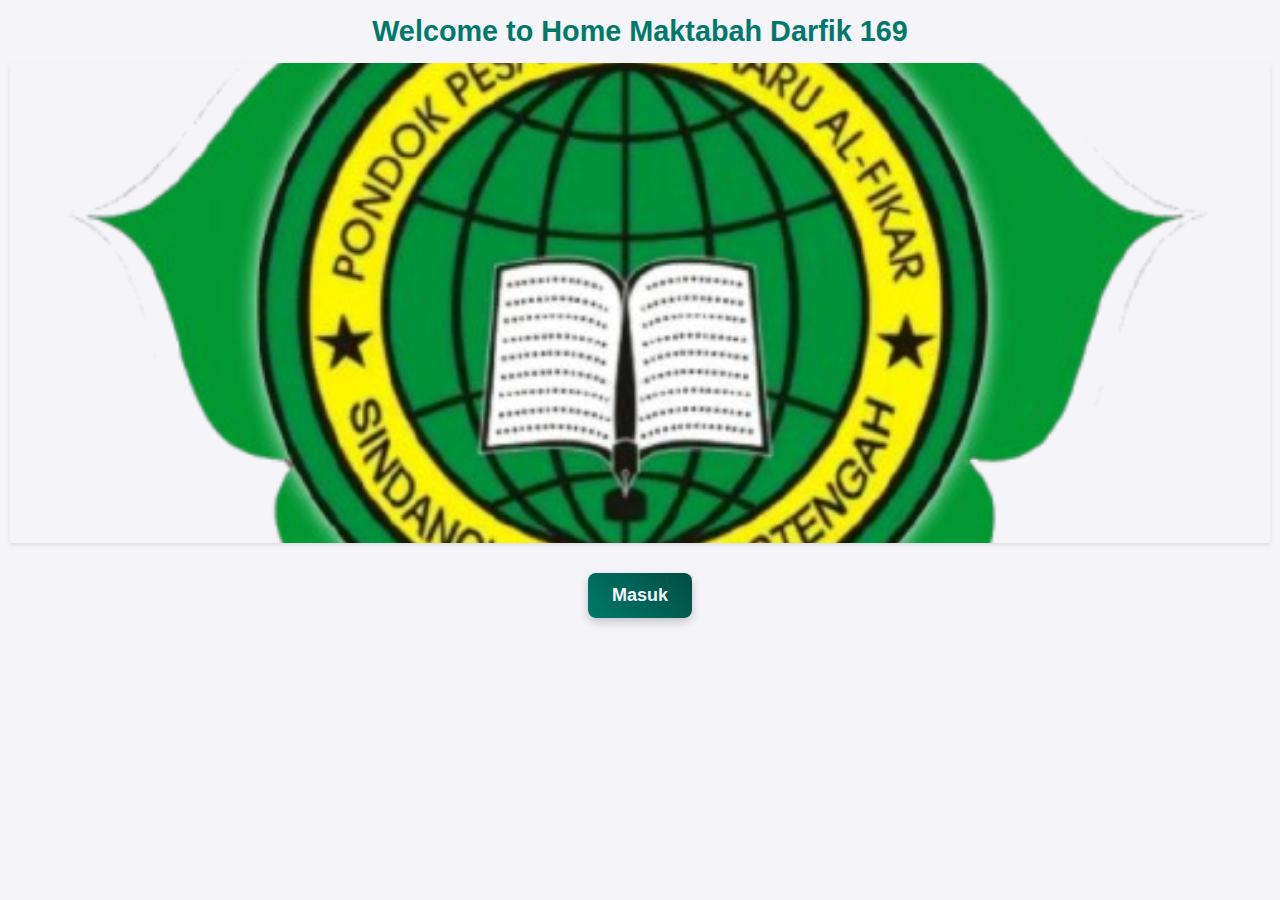
<file: Maktabah Darfik/index.html>
<!DOCTYPE html>
<html lang="en">
<head>
    <meta charset="UTF-8">
    <meta name="viewport" content="width=device-width, initial-scale=1.0">
    <title>Home Darfik 169</title>
    <link rel="stylesheet" href="styles.css">
    <link rel="stylesheet" href="daftarkitab.css">
    <!-- link anime -->
    <link rel="stylesheet" href="https://unpkg.com/aos@next/dist/aos.css" />
    <!-- Load font awesome icons -->
    <link rel="stylesheet" href="https://cdnjs.cloudflare.com/ajax/libs/font-awesome/5.12.1/css/all.min.css"/>
</head>
<body>
      <main>
        <h1>Welcome to Home Maktabah Darfik 169</h1>
        <header class="masthead"></header>
        <button class="btn-masuk"><a href="maktabah.html">Masuk</a></button>
      </main>
</body>
</html>
</file>
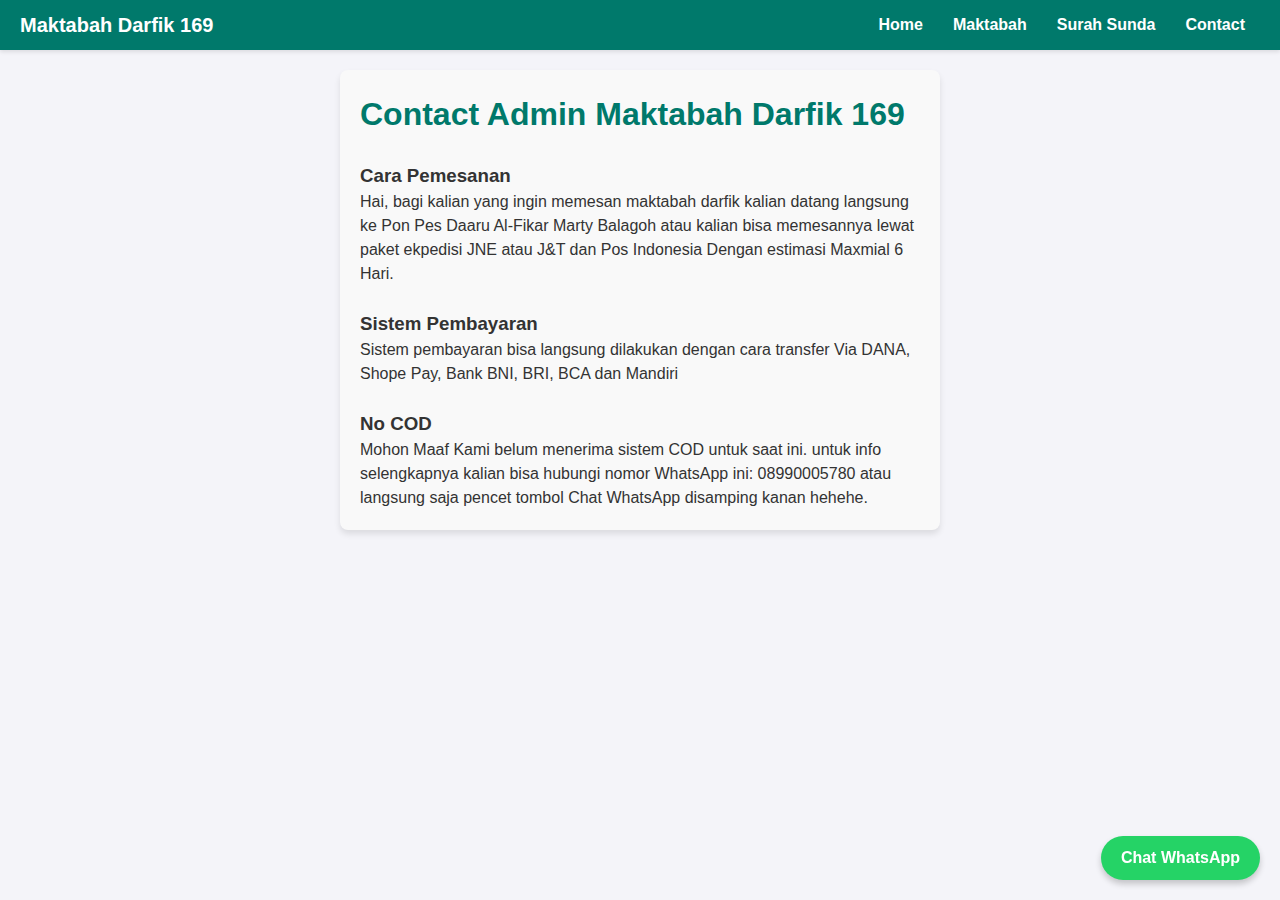
<file: Maktabah Darfik/contact.html>
<!DOCTYPE html>
<html lang="en">
<head>
    <meta charset="UTF-8">
    <meta name="viewport" content="width=device-width, initial-scale=1.0">
    <title>Contact Maktabah Darfik !69</title>
    <link rel="stylesheet" href="styles.css">
    <link rel="stylesheet" href="daftarkitab.css">
    <!-- link anime -->
    <link rel="stylesheet" href="https://unpkg.com/aos@next/dist/aos.css" />
    <!-- Load font awesome icons -->
    <link rel="stylesheet" href="https://cdnjs.cloudflare.com/ajax/libs/font-awesome/5.12.1/css/all.min.css"/>
</head>
<body>
    <header>
        <nav class="navbar">
          <div class="logo">Maktabah Darfik 169</div>
          <div class="menu-icon" onclick="toggleMenu()">☰</div>
          <div class="nav-links">
            <div class="close-icon" onclick="toggleMenu()">✖</div>
            <ul>
              <li><a href="index.html">Home</a></li>
              <li><a href="maktabah.html">Maktabah</a></li>
              <li><a href="#services">Surah Sunda</a></li>
              <li><a href="contact.html">Contact</a></li>
            </ul>
          </div>
        </nav>
      </header>
  
        
        <div class="divtable">
          <h1>Contact Admin Maktabah Darfik 169</h1><br>
           <h3>Cara Pemesanan</h3>
             <p>Hai, bagi kalian yang ingin memesan maktabah darfik kalian datang langsung ke Pon Pes Daaru Al-Fikar Marty Balagoh atau kalian bisa memesannya lewat paket ekpedisi JNE atau J&T dan Pos Indonesia Dengan estimasi Maxmial 6 Hari.</p><br>
            <h3>Sistem Pembayaran </h3>
            <p>Sistem pembayaran bisa langsung dilakukan dengan cara transfer Via DANA, Shope Pay, Bank BNI, BRI, BCA dan Mandiri </p><br>
            <h3>No COD</h3>
             <p>Mohon Maaf Kami belum menerima sistem COD untuk saat ini. untuk info selengkapnya kalian bisa hubungi nomor WhatsApp ini: 08990005780 atau langsung saja pencet tombol Chat WhatsApp disamping kanan hehehe.</p>
        </div>
        <a
        href="https://wa.me/628990005780?text=Assalamualaikum%20Admin%20Maktabah%20Darfik169"
        class="whatsapp-button"
        target="_blank"
        rel="noopener noreferrer"
      >
        Chat WhatsApp
      </a>
      
      <script src="scripts.js"></script>
</body>
</html>
</file>
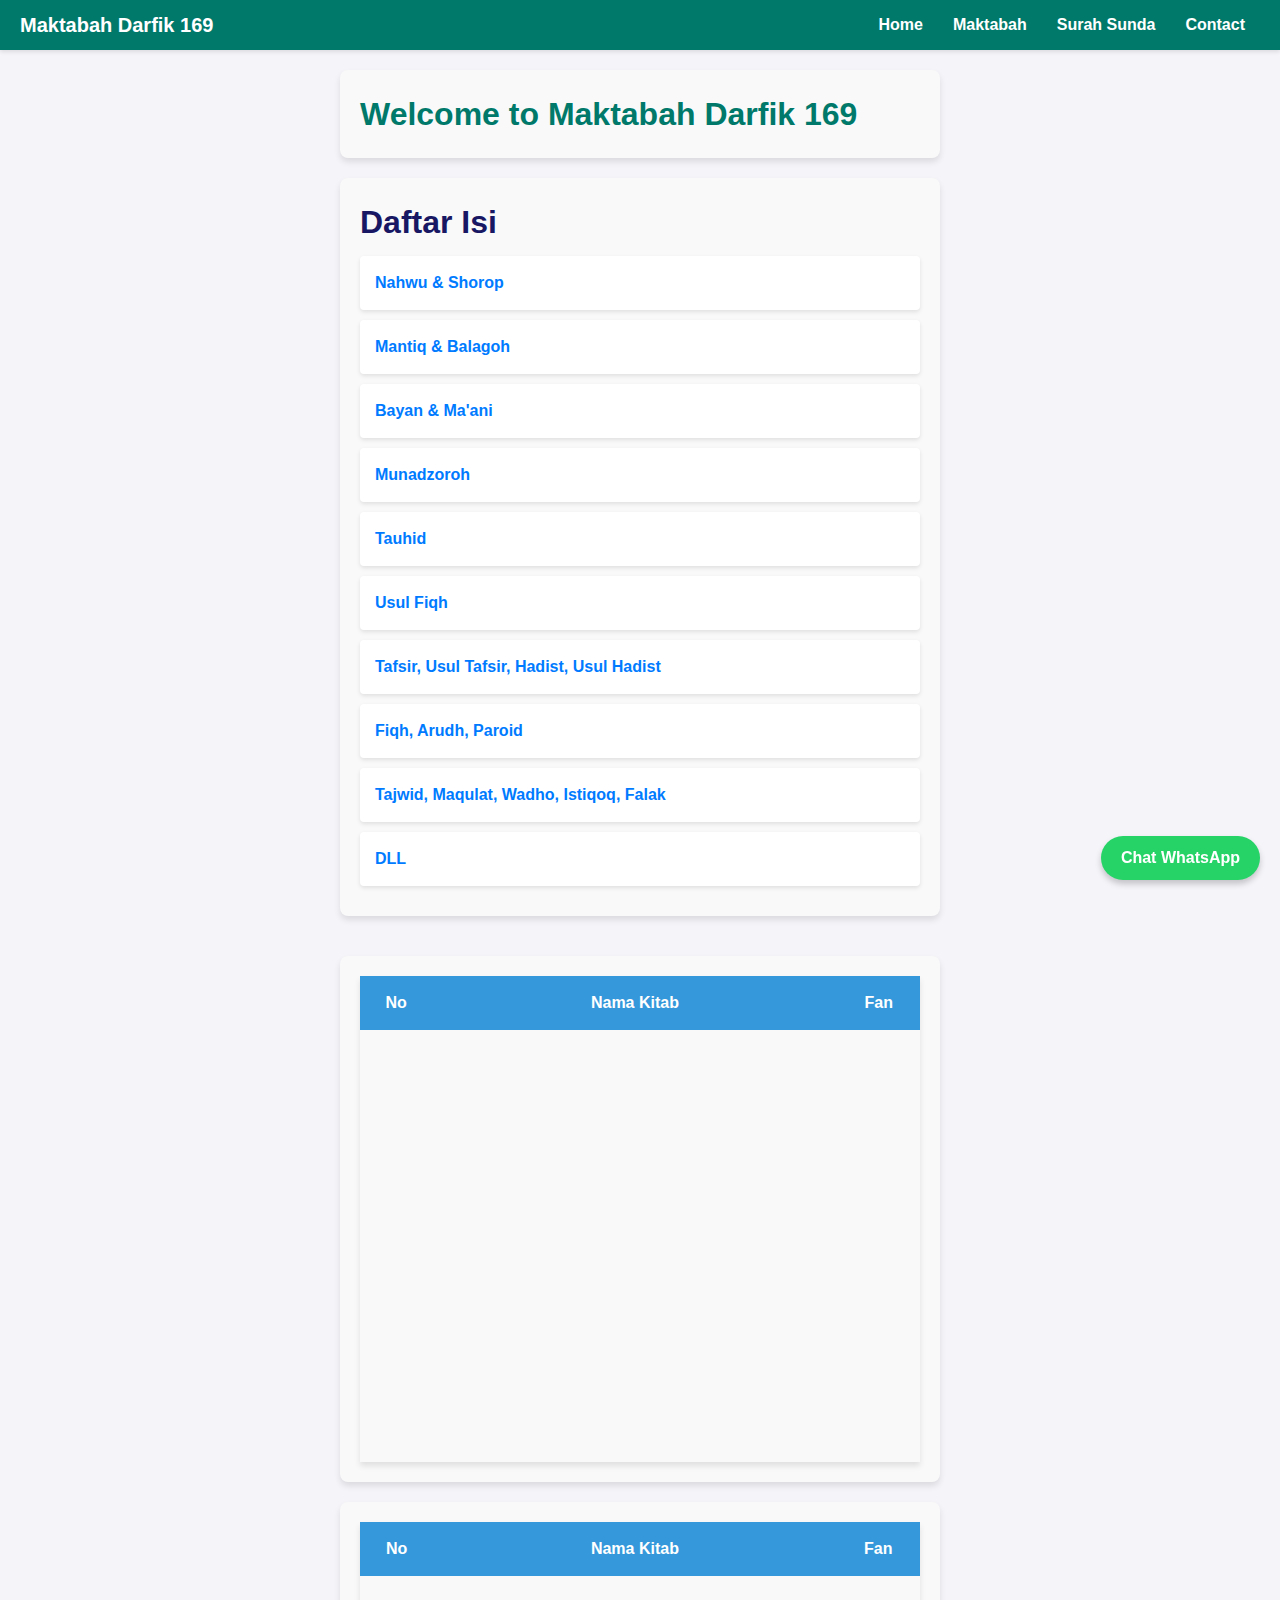
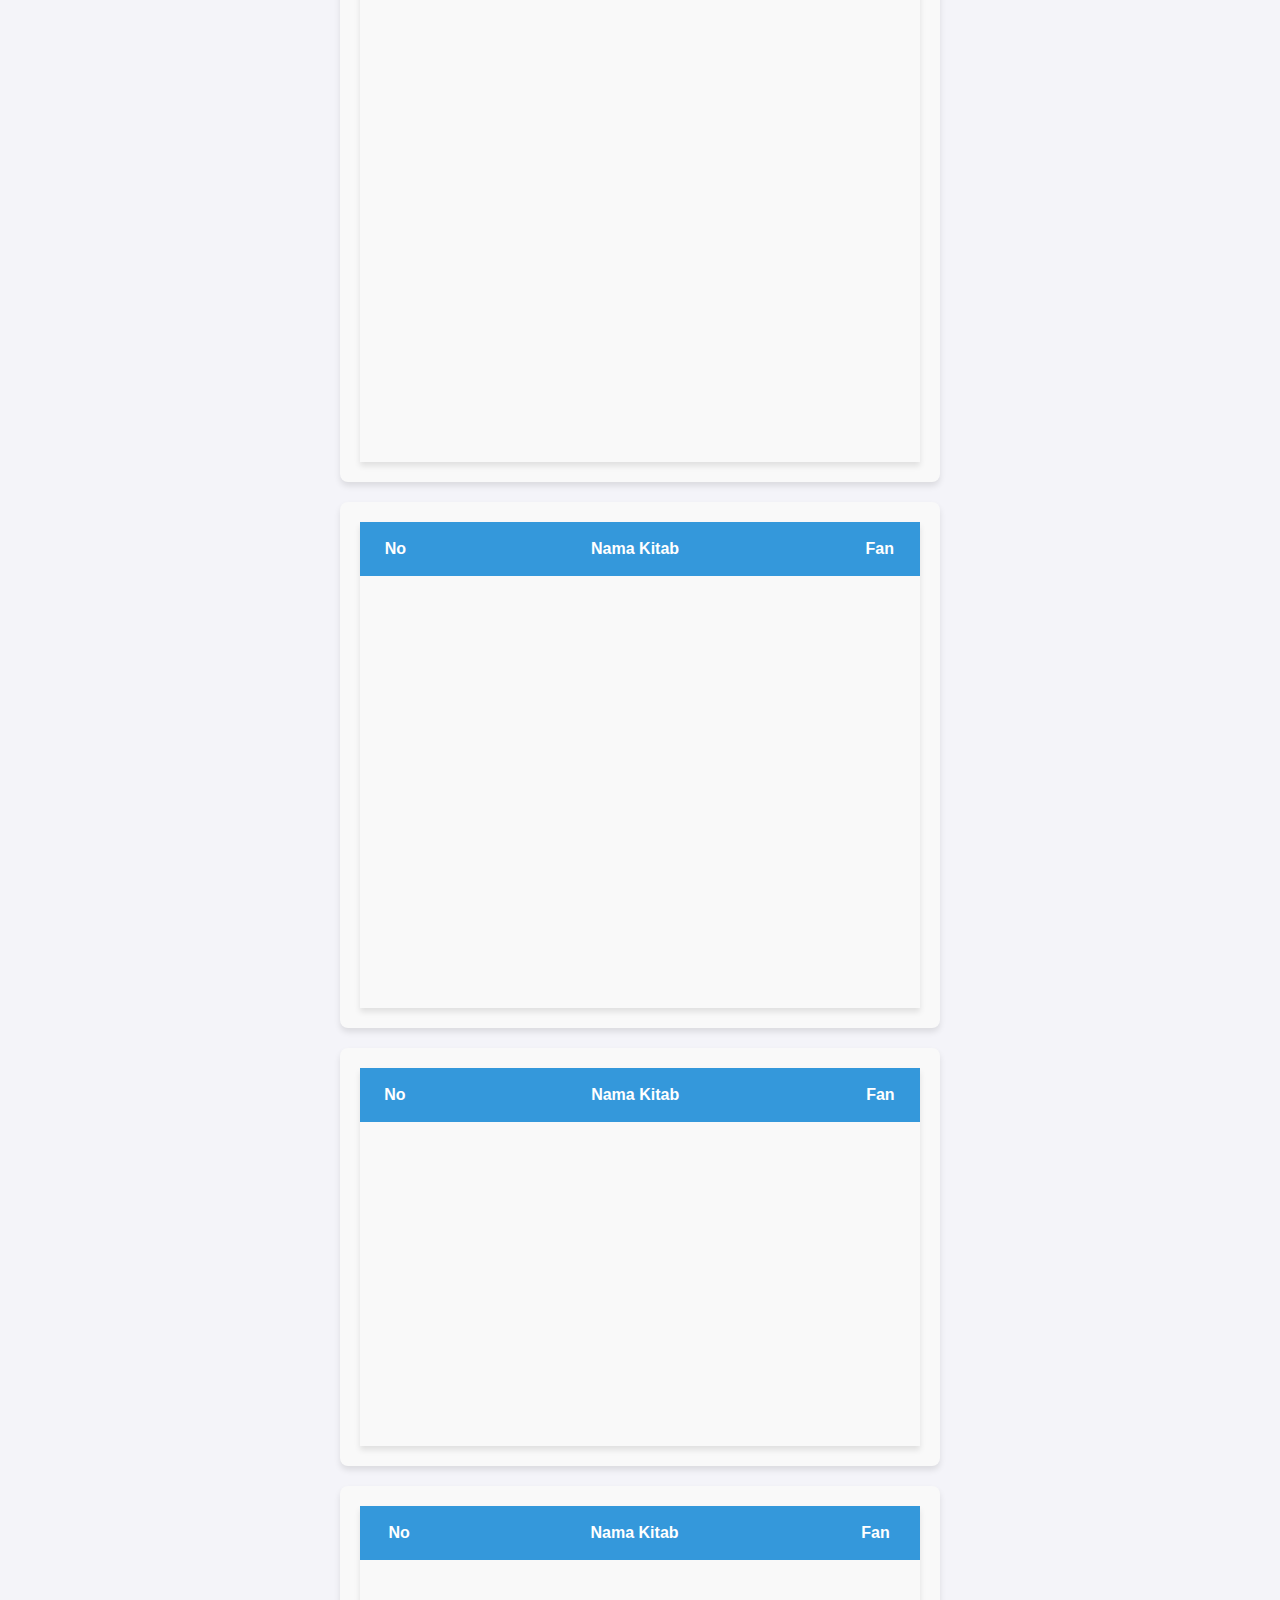
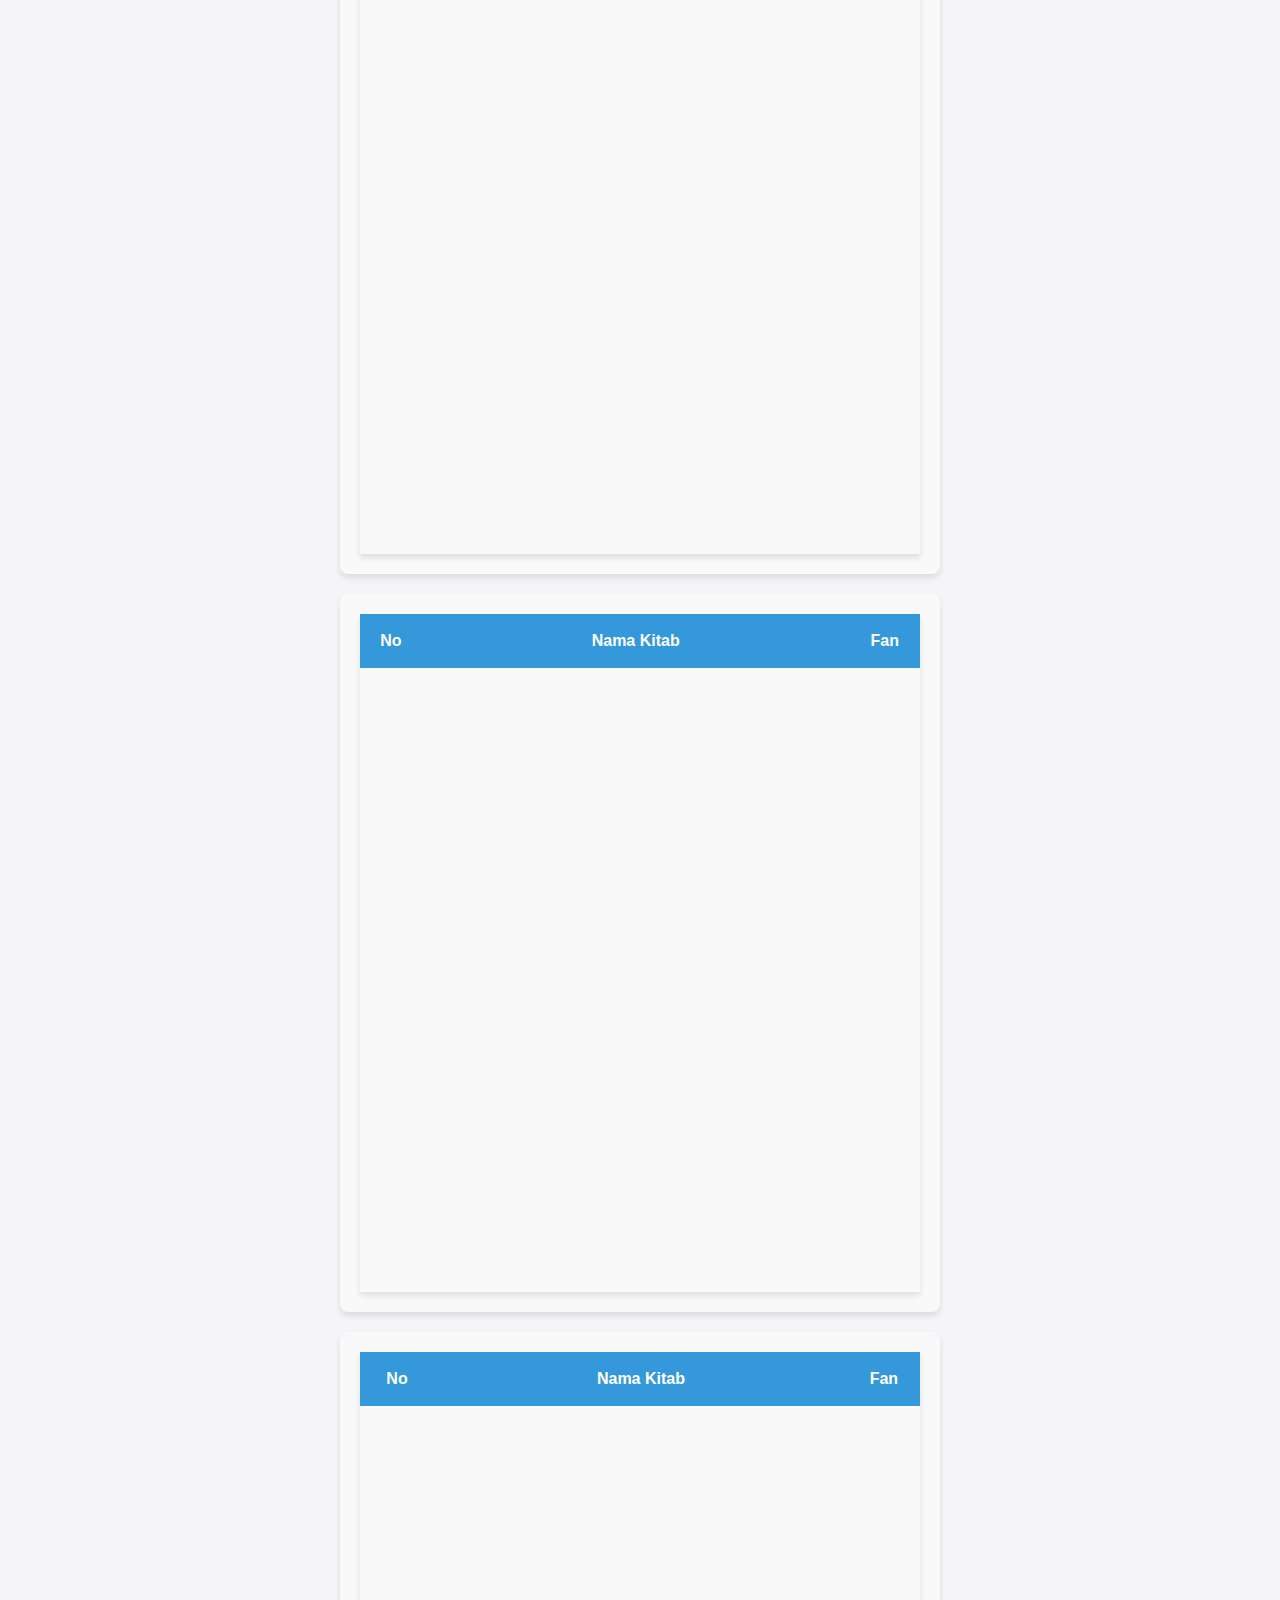
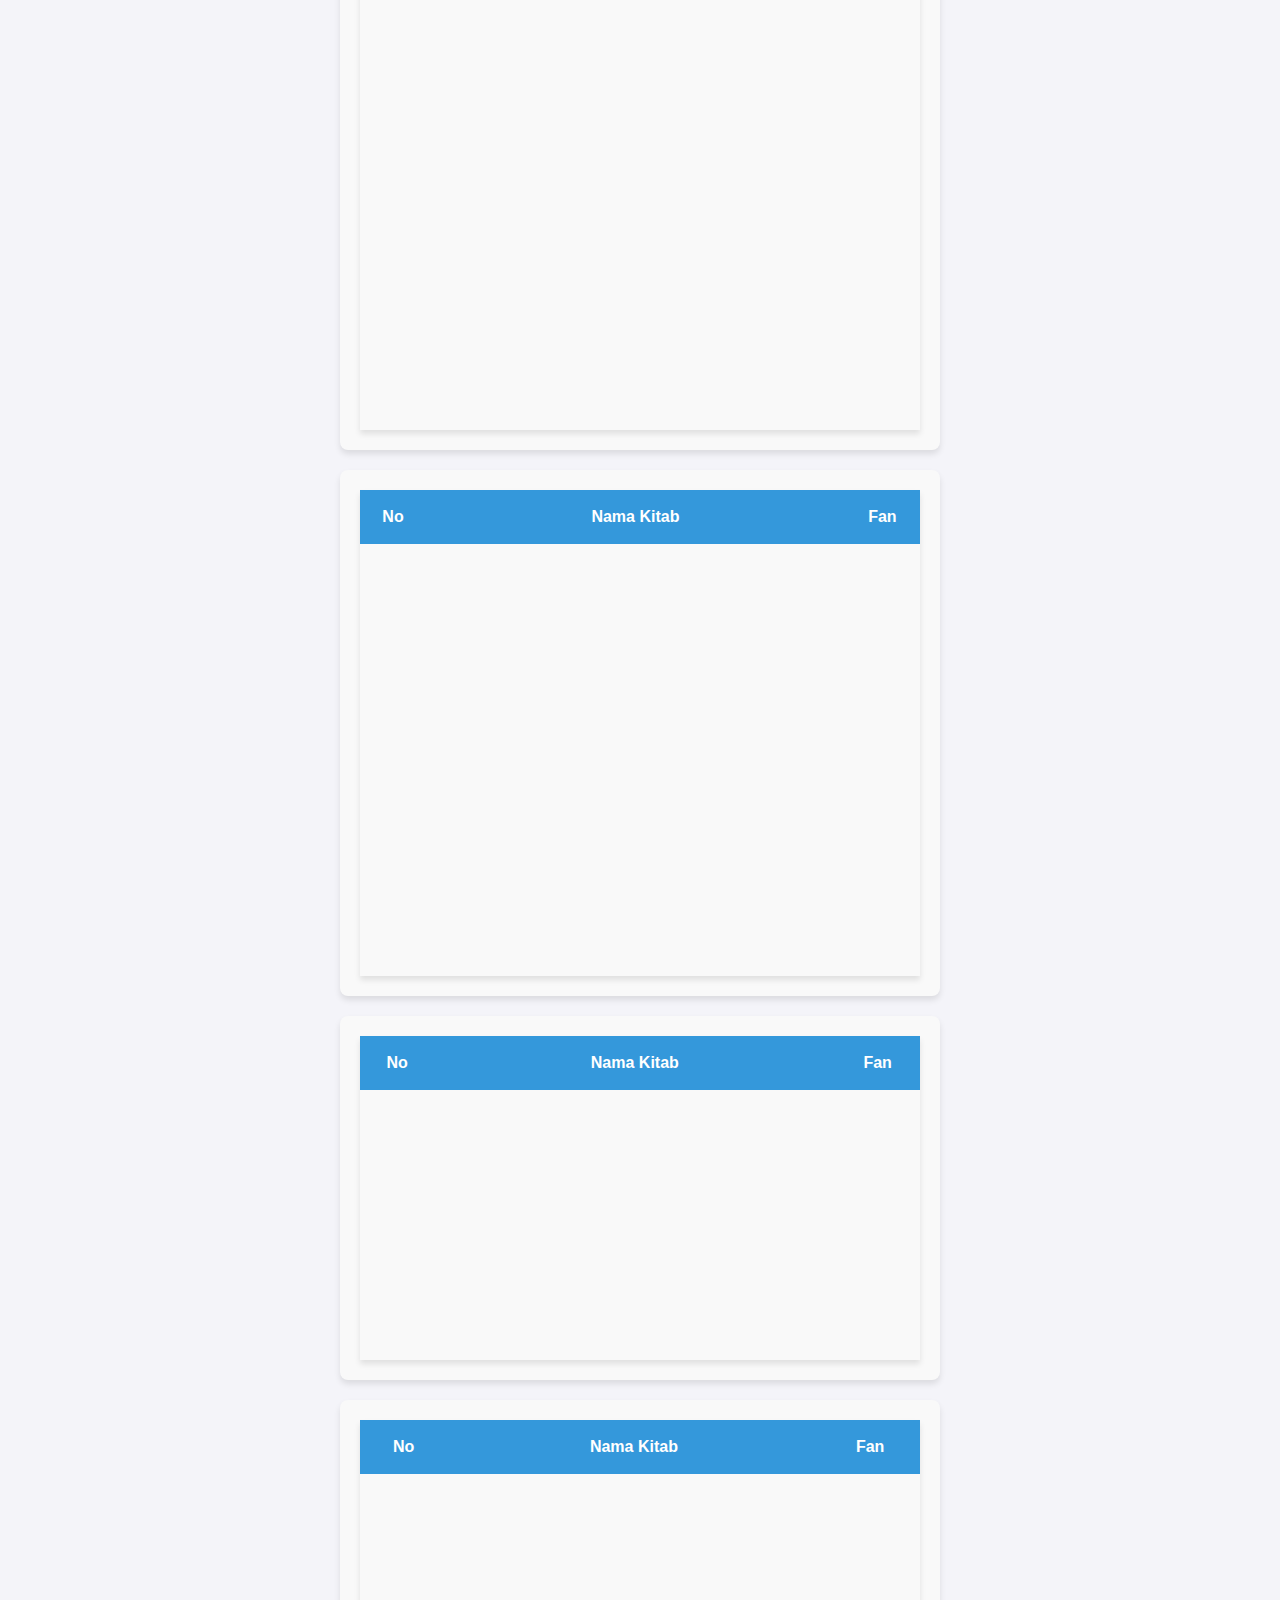
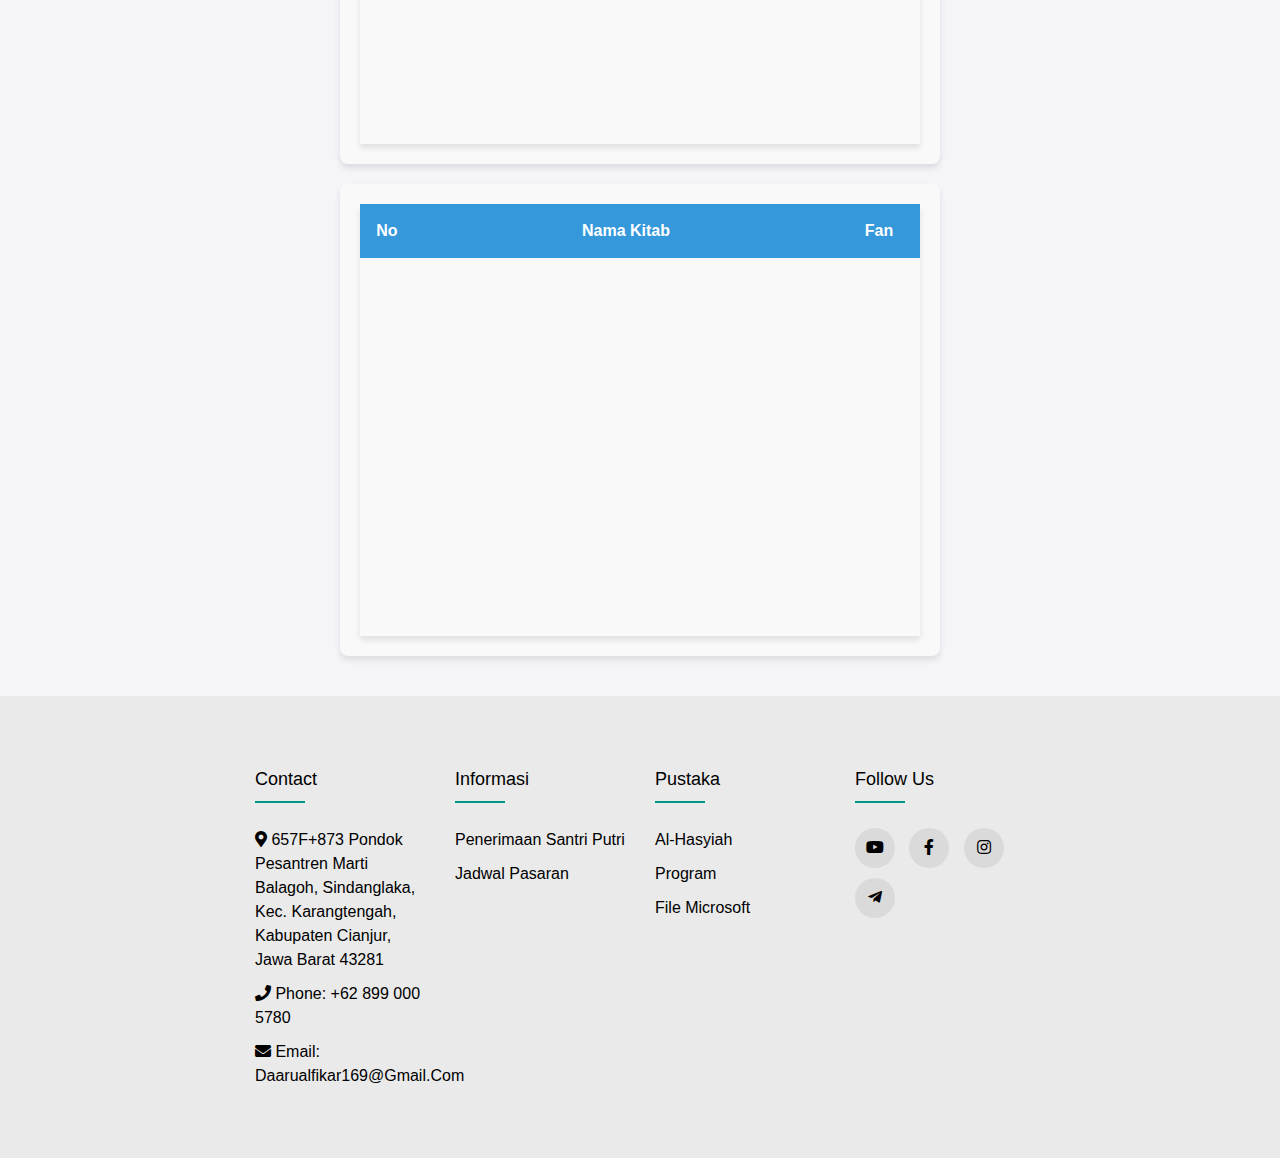
<file: Maktabah Darfik/maktabah.html>
<!DOCTYPE html>
<html lang="en">
<head>
  <meta charset="UTF-8">
  <meta name="viewport" content="width=device-width, initial-scale=1.0">
  <title>Maktabah Darfik 169</title>
  <link rel="stylesheet" href="styles.css">
  <link rel="stylesheet" href="daftarkitab.css">
  <!-- link anime -->
  <link rel="stylesheet" href="https://unpkg.com/aos@next/dist/aos.css" />
  <!-- Load font awesome icons -->
  <link rel="stylesheet" href="https://cdnjs.cloudflare.com/ajax/libs/font-awesome/5.12.1/css/all.min.css"/>
</head>
<body>
  <header>
    <nav class="navbar">
      <div class="logo">Maktabah Darfik 169</div>
      <div class="menu-icon" onclick="toggleMenu()">☰</div>
      <div class="nav-links">
        <div class="close-icon" onclick="toggleMenu()">✖</div>
        <ul>
          <li><a href="index.html">Home</a></li>
          <li><a href="maktabah.html">Maktabah</a></li>
          <li><a href="surah-sunda.html">Surah Sunda</a></li>
          <li><a href="contact.html">Contact</a></li>
        </ul>
      </div>
    </nav>
  </header>

   <div class="divtable">
    <h1>Welcome to Maktabah Darfik 169</h1>
   </div>
    
    <div class="daftar-isi">
      <h1 class="h1-daftarIsi sm:text-3xl text-2xl font-bold title-font mb-4 text-gray-90">Daftar Isi</h1>
   <ul class="ol-isi">
     <li class="li-isi"> <a class="scroll" 
       href="#nahwu">Nahwu & Shorop</a></li>
     <li class="li-isi"> <a class="scroll" 
       href="#mantiq">Mantiq & Balagoh</a></li>
     <li class="li-isi"> <a class="scroll" 
       href="#bayan">Bayan & Ma'ani</a></li>
     <li class="li-isi"> <a class="scroll" 
       href="#munadzoroh">Munadzoroh</a></li>
     <li class="li-isi"> <a class="scroll" 
       href="#tauhid">Tauhid</a></li>
     <li class="li-isi"> <a class="scroll" 
       href="#usulfiqh">Usul Fiqh</a></li>
     <li class="li-isi"> <a class="scroll" 
       href="#tafsir">Tafsir, Usul Tafsir, Hadist, Usul Hadist</a></li>
     <li class="li-isi"> <a class="scroll" 
       href="#fiqh">Fiqh, Arudh, Paroid</a></li>
     <li class="li-isi"> <a class="scroll" 
       href="#tajwid">Tajwid, Maqulat, Wadho, Istiqoq, Falak</a></li>
     <li class="li-isi"> <a class="scroll" 
       href="#dll">DLL</a></li>
        </ul> 
       </div>

    <section class="kitab-section">
        <div class="divtable" id="nahwu">
          <table>
             <tr>
                <th>No</th><th class="th">Nama Kitab</th><th>Fan</th>
             </tr>
             <tr data-aos="fade-right" data-aos-duration="2000" data-aos-delay"100"><td>1</td>
             <td class="td">الفية السيوطي الجوية</td> 
             <td class="right">نحو</td>
             </tr>
             <tr data-aos="fade-right" data-aos-duration="2000" data-aos-delay"200"><td>2</td> 
             <td class="td">تصويرات على قواعد النحو</td> 
             <td class="right">نحو</td>
             </tr>
             <tr data-aos="fade-right" data-aos-duration="2000" data-aos-delay"300"><td>3</td>
             <td class="td">ألفيات النحو الثلاث</td> 
             <td class="right">نحو</td>
             </tr>
             <tr data-aos="fade-right" data-aos-duration="2000" data-aos-delay"400"><td>4</td>
             <td class="td">المفتاح على قواعد النحو</td>
             <td class="right">نحو</td></tr>
             <tr data-aos="fade-right" data-aos-duration="2000" data-aos-delay"500"><td>5</td>
             <td class="td">المفتاح على قواعد الإعراب</td>
             <td class="right">نحو</td></tr>
             <tr data-aos="fade-right" data-aos-duration="2000" data-aos-delay"600"><td>6</td>
             <td class="td">الرسالة الميمونية</td>
             <td class="right">نحو</td>
             <tr data-aos="fade-right" data-aos-duration="2000" data-aos-delay"700"><td>7</td>
             <td class="td">الرسالة المرتية فى تحرير قواعد النحوية</td>
             <td class="right">نحو</td></tr>
            <tr data-aos="fade-right" data-aos-duration="2000" data-aos-delay"800"><td>8</td>
            <td class="td">الرسالة المرتية فى تحرير علم الصرف</td>
            <td class="right">صرف</td>
            </tr>
          </table>
           </div>

           <button onclick="topFunction()" id="myBtn" title="Go to top"><i class="fas fa-arrow-up"></i> </button>
      
           <div class="divtable" id="mantiq">
        <table>
           <tr>
              <th>No</th><th class="th">Nama Kitab</th><th>Fan</th>
           </tr>
          <tr data-aos="fade-right" data-aos-duration="2000" data-aos-delay"100"><td>9</td>
            <td class="td">الحاشية المرتية على الرسالة الشمسية</td>
            <td class="right">منطق</td></tr>
          <tr data-aos="fade-right" data-aos-duration="2000" data-aos-delay"200"><td>10</td>
            <td class="td">الحاشية المرتية على السلم المنورق</td>
            <td class="right">منطق</td></tr>
          <tr data-aos="fade-right" data-aos-duration="2000" data-aos-delay"300"><td>11</td>
            <td class="td">قواعد المنطقية</td>
            <td class="right">منطق</td></tr>
          <tr data-aos="fade-right" data-aos-duration="2000" data-aos-delay"400"><td>12</td>
            <td class="td">شرح سوانح التوجات</td>
            <td class="right">منطق</td></tr>
          <tr data-aos="fade-right" data-aos-duration="2000" data-aos-delay"500"><td>13</td>
            <td class="td">شرح على المنظومة الشمسية</td>
            <td class="right">منطق</td></tr>
          <tr data-aos="fade-right" data-aos-duration="2000" data-aos-delay"600"><td>14</td>
            <td class="td">هداية الجنان</td>
            <td class="right">منطق</td></tr>
          <tr data-aos="fade-right" data-aos-duration="2000" data-aos-delay"700"><td>15</td>
            <td class="td">تحرير القواعد المنطقية</td>
            <td class="right">منطق</td></tr>
          <tr data-aos="fade-right" data-aos-duration="2000" data-aos-delay"800"><td>16</td>
            <td class="td">الطيبية</td>
            <td class="right">منطق</td></tr>
          <tr data-aos="fade-right" data-aos-duration="2000" data-aos-delay"900"><td>17</td>
            <td class="td">قواعد البلاغة</td>
            <td class="right">بلاغة</td></tr>
            </table>
          </div>
          
             <div class="divtable" id="bayan">
        <table>
           <tr>
              <th>No</th><th class="th">Nama Kitab</th><th>Fan</th>
           </tr>
            <tr data-aos="fade-right" data-aos-duration="2000" data-aos-delay"100"><td>18</td>
            <td class="td">الرسالة المرتية فى علم البيان</td>
            <td class="right">بيان</td></tr>
            <tr data-aos="fade-right" data-aos-duration="2000" data-aos-delay"200"><td>19</td>
            <td class="td">قواعد البيان</td>
            <td class="right">بيان</td></tr>
            <tr data-aos="fade-right" data-aos-duration="2000" data-aos-delay"300"><td>20</td>
            <td class="td">المفتاح على نظم القنتوري</td>
            <td class="right">بيان</td></tr>
            <tr data-aos="fade-right" data-aos-duration="2000" data-aos-delay"400"><td>21</td>
            <td class="td">الحاشية المرتية على الرسالة السمرقندية</td>
            <td class="right">بيان</td></tr>
            <tr data-aos="fade-right" data-aos-duration="2000" data-aos-delay"500"><td>22</td>
            <td class="td">المفتاح على تحفة الإخوان</td>
            <td class="right">بيان</td></tr>
            <tr data-aos="fade-right" data-aos-duration="2000" data-aos-delay"600"><td>23</td>
            <td class="td">شرح مختصر البيان</td>
            <td class="right">بيان</td></tr>
            <tr data-aos="fade-right" data-aos-duration="2000" data-aos-delay"700"><td>24</td>
            <td class="td">فى الاستعارة</td>
            <td class="right">بيان</td></tr>
            <tr data-aos="fade-right" data-aos-duration="2000" data-aos-delay"800"><td>25</td>
            <td class="td">غاية الإحكام فى أدب الفهم والإفهام</td>
            <td class="right">معانى</td></tr>
          </table>
          </div>
          
        <div class="divtable" id="munadzoroh">
          <table>
           <tr>
              <th>No</th><th class="th">Nama Kitab</th><th>Fan</th>
           </tr>
            <tr data-aos="fade-right" data-aos-duration="2000" data-aos-delay"100"><td>26</td>
            <td class="td">الحاشية المرتية على طاس كبرى زاده</td>
            <td class="right">مناظرة</td></tr>
            <tr data-aos="fade-right" data-aos-duration="2000" data-aos-delay"200"><td>27</td>
            <td class="td">الحاشية على المنظومة المرصفية</td>
            <td class="right">مناظرة</td></tr>
            <tr data-aos="fade-right" data-aos-duration="2000" data-aos-delay"300"><td>28</td>
            <td class="td">الحاشية العضدية</td>
            <td class="right">مناظرة</td></tr>
            <tr data-aos="fade-right" data-aos-duration="2000" data-aos-delay"400"><td>29</td>
            <td class="td">الحاشية فى الوالدية</td>
            <td class="right">مناظرة</td></tr>
            <tr data-aos="fade-right" data-aos-duration="2000" data-aos-delay"500"><td>30</td>
            <td class="td">كمال المحاضرة فى أدب البحث والمناظرة</td>
            <td class="right">مناظرة</td></tr>
            <tr data-aos="fade-right" data-aos-duration="2000" data-aos-delay"600"><td>31</td>
            <td class="td">قواعد البحث والمناظرة</td>
            <td class="right">مناظرة</td></tr>
            </table>
           </div>
           <div class="divtable" id="tauhid">
             <table>
           <tr>
              <th>No</th><th class="th">Nama Kitab</th><th>Fan</th>
           </tr>
            <tr data-aos="fade-right" data-aos-duration="2000" data-aos-delay"100"><td>32</td>
            <td class="td">تحرير العقاعد الدينية</td>
            <td class="right">توحيد</td></tr>
            <tr data-aos="fade-right" data-aos-duration="2000" data-aos-delay"200"><td>33</td>
            <td class="td">الجوهر الفريد فى علم التوحيد</td>
            <td class="right">توحيد</td></tr>
            <tr data-aos="fade-right" data-aos-duration="2000" data-aos-delay"300"><td>34</td>
            <td class="td">المفتاح فى أصول الدين</td>
            <td class="right">توحيد</td></tr>
            <tr data-aos="fade-right" data-aos-duration="2000" data-aos-delay"400"><td>35</td>
            <td class="td"> المجموعة التوحيدية</td>
            <td class="right">توحيد</td></tr>
            <tr data-aos="fade-right" data-aos-duration="2000" data-aos-delay"500"><td>36</td>
            <td class="td">الخلاصة فى شرح متن السنوسية</td>
            <td class="right">توحيد</td></tr>
            <tr data-aos="fade-right" data-aos-duration="2000" data-aos-delay"600"><td>37</td>
            <td class="td">منظومة اضاءة الدجنة</td>
            <td class="right">توحيد</td></tr>
            <tr data-aos="fade-right" data-aos-duration="2000" data-aos-delay"700"><td>38</td>
            <td class="td">المفتاح على السنوسية</td>
            <td class="right">توحيد</td></tr>
            <tr data-aos="fade-right" data-aos-duration="2000" data-aos-delay"800"><td>39</td>
            <td class="td">الحاشية المرتية على تيجان الدراري</td>
            <td class="right">توحيد</td></tr>
            <tr data-aos="fade-right" data-aos-duration="2000" data-aos-delay"900"><td>40</td>
            <td class="td">الرسالة المرتية فى العقاعد الدينية</td>
            <td class="right">توحيد</td></tr>
            <tr data-aos="fade-right" data-aos-duration="2000" data-aos-delay"1000"><td>41</td>
            <td class="td">تهذيب شرح السنوسية أم البراهين</td>
            <td class="right">توحيد</td></tr>
            <tr data-aos="fade-right" data-aos-duration="2000" data-aos-delay"1100"><td>42</td>
            <td class="td">اضاءة الدجنة فى اعتقاد اهل السنة</td>
            <td class="right">توحيد</td></tr>
               </table>
             </div>
             
           <div class="divtable" id="usulfiqh">
             <table>
           <tr>
              <th>No</th><th class="th">Nama Kitab</th><th>Fan</th>
           </tr>
            <tr data-aos="fade-right" data-aos-duration="2000" data-aos-delay"100"><td>43</td>
            <td class="td">جمع الجوامع</td>
            <td class="right">أصول الفقه</td></tr>
            <tr data-aos="fade-right" data-aos-duration="2000" data-aos-delay"200"><td>44</td>
            <td class="td">المفتاح فى متن جمع الجوامع</td>
            <td class="right">أصول الفقه</td></tr>
            <tr data-aos="fade-right" data-aos-duration="2000" data-aos-delay"300"><td>45</td>
            <td class="td">الكواكب الساطع نظم جمع الجوامع</td>
            <td class="right">أصول الفقه</td></tr>
            <tr data-aos="fade-right" data-aos-duration="2000" data-aos-delay"400"><td>46</td>
            <td class="td">شرح المحلى على جمع الجوامع</td>
            <td class="right">أصول الفقه</td></tr>
            <tr data-aos="fade-right" data-aos-duration="2000" data-aos-delay"500"><td>47</td>
            <td class="td">حاشية إبن مأمون على شرح المحلى لجمع الجوامع </td>
            <td class="right">أصول الفقه</td></tr>
            <tr data-aos="fade-right" data-aos-duration="2000" data-aos-delay"600"><td>48</td>
            <td class="td">لطائف الإشارات</td>
            <td class="right">أصول الفقه</td></tr>
            <tr data-aos="fade-right" data-aos-duration="2000" data-aos-delay"700"><td>49</td>
            <td class="td">اللمع</td>
            <td class="right">أصول الفقه</td></tr>
            <tr data-aos="fade-right" data-aos-duration="2000" data-aos-delay"800"><td>50</td>
            <td class="td">بغية المشتاق فى شرح اللمع</td>
            <td class="right">أصول الفقه</td></tr>
               </table>
             </div>
             
           <div class="divtable" id="tafsir">
             <table>
           <tr>
              <th>No</th><th class="th">Nama Kitab</th><th class="fan">Fan</th>
           </tr>
            <tr data-aos="fade-right" data-aos-duration="2000" data-aos-delay"100"><td>51</td>
            <td class="td">اختلاف المفسرين أسبابه وضوابطه</td>
            <td class="right">علم التفسير</td></tr>
            <tr data-aos="fade-right" data-aos-duration="2000" data-aos-delay"200"><td>52</td>
            <td class="td">المفتاح على إيضاح فيض الخبير</td>
            <td class="right">علم التفسير</td></tr>
            <tr data-aos="fade-right" data-aos-duration="2000" data-aos-delay"300"><td>53</td>
            <td class="td">المفتاح فى أصول التفسير</td>
            <td class="right">أصول التفسير</td></tr>
            <tr data-aos="fade-right" data-aos-duration="2000" data-aos-delay"400"><td>54</td>
            <td class="td">المفتاح فى قواعد الحديث</td>
            <td class="right">علم الحديث</td></tr>
            <tr data-aos="fade-right" data-aos-duration="2000" data-aos-delay"500"><td>55</td>
            <td class="td">ألفية السيوطي فى علم الحديث</td>
            <td class="right">علم الحديث</td></tr>
            <tr data-aos="fade-right" data-aos-duration="2000" data-aos-delay"600"><td>56</td>
            <td class="td">المفتاح فى أصول الحديث</td>
            <td class="right">أصول الحديث</td></tr>
            <tr data-aos="fade-right" data-aos-duration="2000" data-aos-delay"700"><td>57</td>
            <td class="td">الحاشية المرتية على المنظومة البيقونية</td>
            <td class="right">أصول الحديث</td></tr>
            <tr data-aos="fade-right" data-aos-duration="2000" data-aos-delay"800"><td>58</td>
            <td class="td">طلعة الأنوار</td>
            <td class="right">أصول الحديث</td></tr>
               </table>
             </div>
             
         <div class="divtable" id="fiqh">
          <table>
           <tr>
              <th>No</th><th class="th">Nama Kitab</th><th>Fan</th>
           </tr>
            <tr data-aos="fade-right" data-aos-duration="2000" data-aos-delay"100"><td>59</td>
            <td class="td">المفتاح على منظومة الفقهية</td>
            <td class="right">فقه</td></tr>  
            <tr data-aos="fade-right" data-aos-duration="2000" data-aos-delay"200"><td>60</td>
            <td class="td">مغني المحتاج الى معرفة معانى ألفاظ المنهاج</td>
            <td class="right">فقه</td></tr>  
            <tr data-aos="fade-right" data-aos-duration="2000" data-aos-delay"300"><td>61</td>
            <td class="td">سلم التعلم المحتاج إلى معرفة رموز المنهاج</td>
            <td class="right">فقه</td></tr>  
            <tr data-aos="fade-right" data-aos-duration="2000" data-aos-delay"400"><td>62</td>
            <td class="td">المختصر الشافى على متن الكافى</td>
            <td class="right">عروض</td></tr>  
            <tr data-aos="fade-right" data-aos-duration="2000" data-aos-delay"500"><td>63</td>
            <td class="td">منظومة العروض والقوافى</td>
            <td class="right">عروض</td></tr>  
            <tr data-aos="fade-right" data-aos-duration="2000" data-aos-delay"600"><td>64</td>
            <td class="td">المفتاح فى علم العروض</td>
            <td class="right">عروض</td></tr>  
            <tr data-aos="fade-right" data-aos-duration="2000" data-aos-delay"700"><td>65</td>
            <td class="td">قواعد علم الفرائض</td>
            <td class="right">فرائض</td></tr>  
            <tr data-aos="fade-right" data-aos-duration="2000" data-aos-delay"800"><td>66</td>
            <td class="td">منظومة رحبية</td>
            <td class="right">فرائض</td></tr>  
               </table>
             </div>
             
         <div class="divtable" id="tajwid">
          <table>
           <tr>
              <th>No</th><th class="th">Nama Kitab</th><th>Fan</th>
           </tr>
            <tr data-aos="fade-right" data-aos-duration="2000" data-aos-delay"100"><td>67</td>
            <td class="td">المفتاح فى أصول التجويد</td>
            <td class="right">تجويد</td></tr>  
            <tr data-aos="fade-right" data-aos-duration="2000" data-aos-delay"200"><td>68</td>
            <td class="td">المفتاح فى المقولات والإشتاق والوضع</td>
            <td class="right">مقولات</td></tr>  
            <tr data-aos="fade-right" data-aos-duration="2000" data-aos-delay"300"><td>69</td>
            <td class="td">المفتاح علم الوضع</td>
            <td class="right">وضع</td></tr>  
            <tr data-aos="fade-right" data-aos-duration="2000" data-aos-delay"400"><td>70</td>
            <td class="td">بلغة المشتاق</td>
            <td class="right">إشتقاق</td></tr>  
            <tr data-aos="fade-right" data-aos-duration="2000" data-aos-delay"500"><td>71</td>
            <td class="td">جامع علم الفلك</td>
            <td class="right">فلك</td></tr>  
        
               </table>
             </div>
         <div class="divtable" id="dll">
          <table>
           <tr>
              <th>No</th><th class="th">Nama Kitab</th><th>Fan</th>
           </tr>
            <tr data-aos="fade-right" data-aos-duration="2000" data-aos-delay"600"><td>72</td>
            <td class="td">بحث البسملة</td>
            <td class="right">###</td></tr>  
            <tr data-aos="fade-right" data-aos-duration="2000" data-aos-delay"700"><td>73</td>
            <td class="td">مفتاح سبعة فنون</td>
            <td class="right">###</td></tr>  
            <tr data-aos="fade-right" data-aos-duration="2000" data-aos-delay"800"><td>74</td>
            <td class="td">غوث العباد وببيان الرشاد</td>
            <td class="right">###</td></tr>  
            <tr data-aos="fade-right" data-aos-duration="2000" data-aos-delay"900"><td>75</td>
            <td class="td">سلم الوصول إلى علم الصول</td>
            <td class="right">###</td></tr>  
            <tr data-aos="fade-right" data-aos-duration="2000" data-aos-delay"900"><td>76</td>
            <td class="td">دعاء أسماء الحسنى</td>
            <td class="right">###</td></tr>  
               </table>
             </div>
        <div class="divtable">
         <table>
           <tr>
              <th>No</th><th class="th">Nama Kitab</th><th>Fan</th>
           </tr>
            <tr data-aos="fade-right" data-aos-duration="2000" data-aos-delay"500"><td>77</td>
            <td>Jadwal Ilmu Falak 1&2</td>
            <td>Falak</td></tr>  
            <tr data-aos="fade-right" data-aos-duration="2000" data-aos-delay"600"><td>78</td>
            <td>Jadwal Risalah Uula & Staniyah (edisi baru)</td>
            <td>Falak</td></tr>  
            <tr data-aos="fade-right" data-aos-duration="2000" data-aos-delay"700"><td>79</td>
            <td>Lembar Kerja Sulamun nayrein + daftar thul balad</td>
            <td>Falak</td></tr>  
            <tr data-aos="fade-right" data-aos-duration="2000" data-aos-delay"800"><td>80</td>
            <td>Ephemersis - Nautica Casio FX 603 P Android </td>
            <td>Falak</td></tr>  
            <tr data-aos="fade-right" data-aos-duration="2000" data-aos-delay"900"><td>81</td>
            <td>Ilmu falak Taqwim Awal Bulan Hijriah & Waktu Sholat </td>
            <td>Falak</td></tr>  
            <tr data-aos="fade-right" data-aos-duration="2000" data-aos-delay"100"><td>82</td>
            <td>Ilmu Faroid Tabel</td>
            <td>Faroid</td></tr>  
            <tr data-aos="fade-right" data-aos-duration="2000" data-aos-delay"1100"><td>83</td>
            <td>Lembar kerja Syamsiyah & Sawanihu Tawajuhat</td>
            <td>Mantiq</td></tr>  
            </table>
             </div>
      </section>
      
      <footer class="footer">
        <div class="container">
          <div class="row">
            <div class="footer-col">
              <h4> contact </h4>
                <p class="p-information"><i class="fas fa-map-marker-alt"></i> 657F+873 Pondok Pesantren Marti Balagoh, Sindanglaka, Kec. Karangtengah, Kabupaten Cianjur, Jawa Barat 43281</p>
                <p class="p-information"><i class="fas fa-phone"></i> Phone: <a class="a-information" href="tel:+628990005780">+62 899 000 5780</a></p>       
                <p class="p-information"><i class="fas fa-envelope"></i> Email: <a class="a-information" href="mailto:daarualfikar169@gmail.com">daarualfikar169@gmail.com</a></p>
            </div>
            <div class="footer-col">
              <h4> informasi </h4>
              <ul class="ul-ft">
                <li class="li-ft"><a href="error.html">Penerimaan Santri Putri</a></li>
                <li class="li-ft"><a href="error.html">Jadwal Pasaran</a></li>
              </ul>
            </div>
            <div class="footer-col">
              <h4>Pustaka</h4>
              <ul class="ul-ft">
                <li class="li-ft"><a href="error.html">Al-hasyiah</a></li>
                <li class="li-ft"><a href="error.html">Program</a></li>
                <li class="li-ft"><a href="error.html">File Microsoft</a></li>
              </ul>
            </div>
            <div class="footer-col">
              <h4>follow us</h4>
              <div class="social-links">
                
                <div class="col-lg-4 my-3 my-lg-0">
      <a class="btn btn-dark btn-social mx-2" href="https://youtube.com/@darfik169?si=O93qHMaWNzz9Amcr" aria-label="Youtube"><i class="fab fa-youtube"></i></a>
      <a class="btn btn-dark btn-social mx-2" href="https://www.facebook.com/groups/126850537363738/?ref=share&mibextid=NSMWBT" aria-label="Facebook"><i class="fab fa-facebook-f"></i></a>
      <a class="btn btn-dark btn-social mx-2" href="https://www.instagram.com/maktabahdarfik169?utm_source=ig_web_button_share_sheet&igsh=ZDNlZDc0MzIxNw==" aria-label="LinkedIn"><i class="fab fa-instagram"></i></a>
      <a class="btn btn-dark btn-social mx-2" href="error.html" aria-label="Tiktok"><i class="fab fa-telegram-plane"></i></a>
                       </div>
                      
              </div>
            </div>
          </div>
        </div>
     </footer> 

      <a
        href="https://wa.me/628990005780?text=Assalamualaikum%20Admin%20Maktabah%20Darfik169"
        class="whatsapp-button"
        target="_blank"
        rel="noopener noreferrer"
      >
        Chat WhatsApp
      </a>
  </main>
     <script src="https://unpkg.com/aos@next/dist/aos.js"></script>
     <script>
       AOS.init({
         once: true,
       });
     </script>
  <script src="scripts.js"></script>
</body>
</html>
</file>
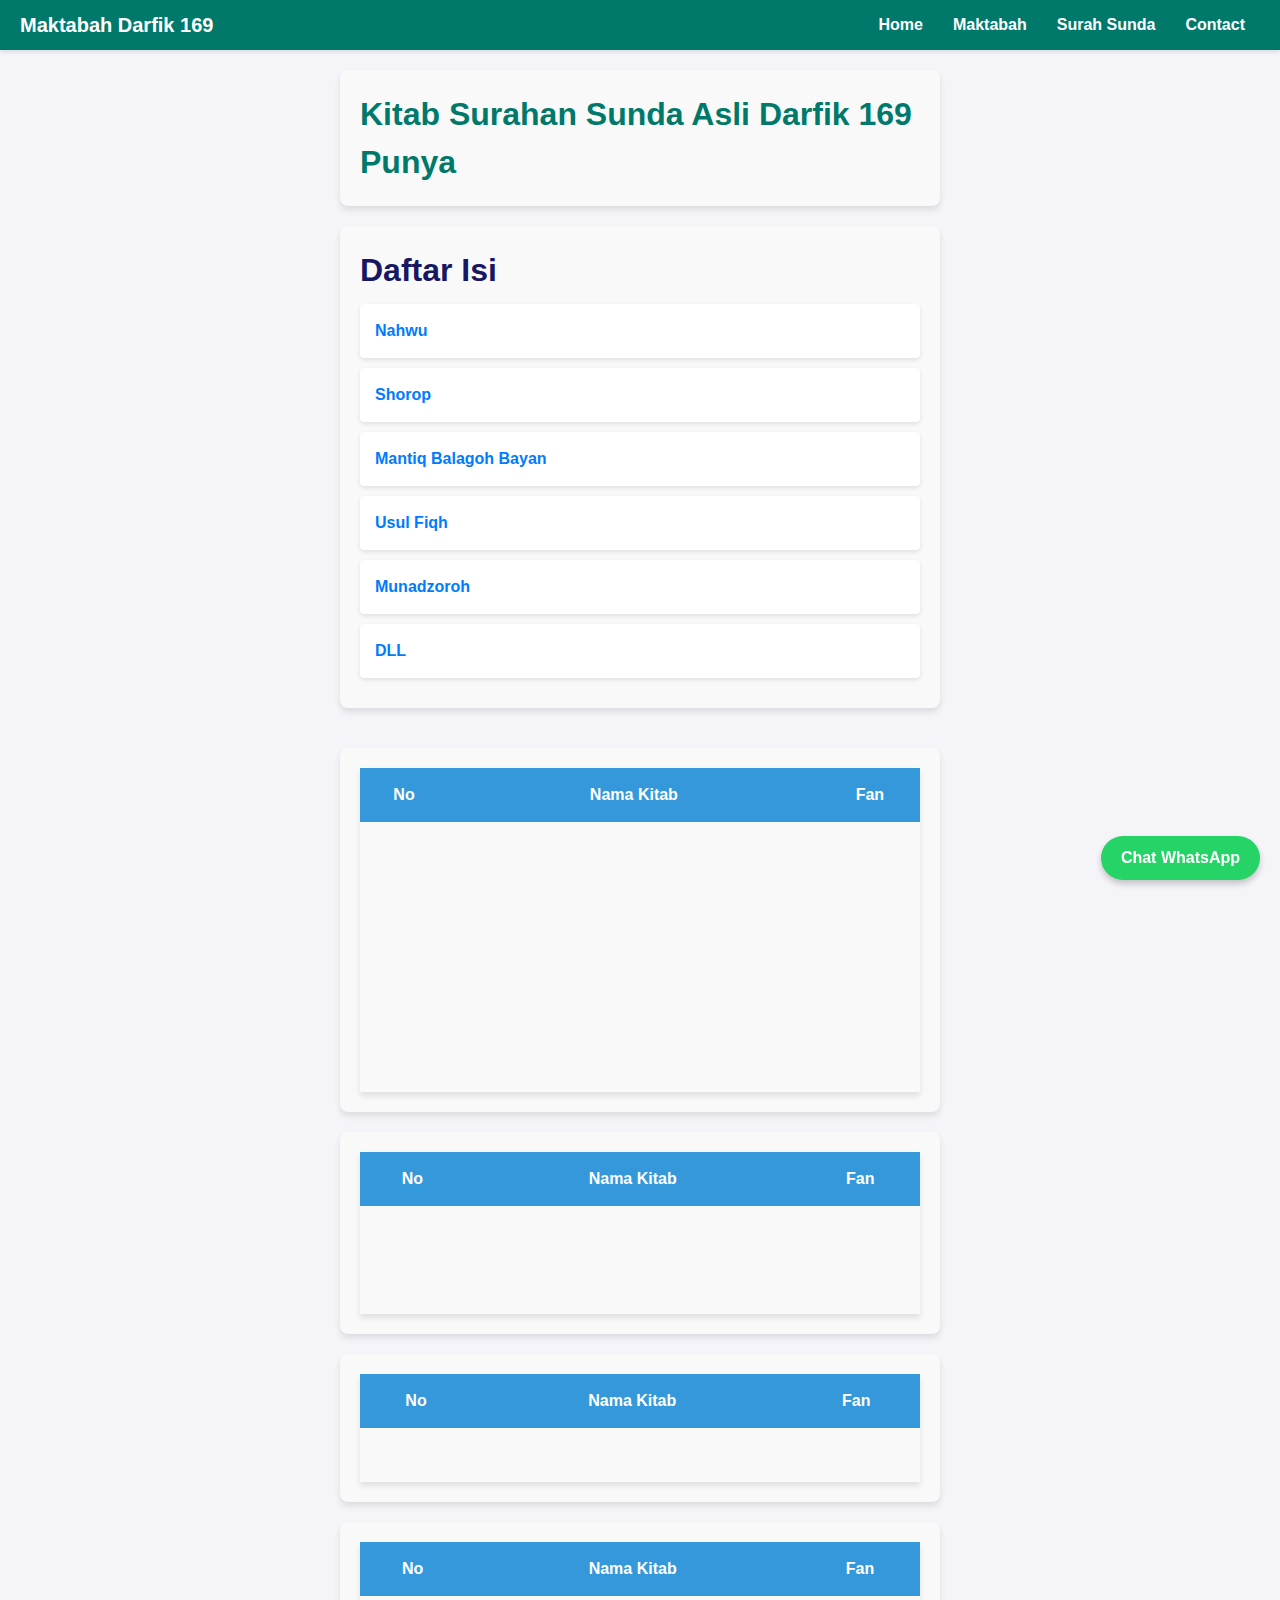
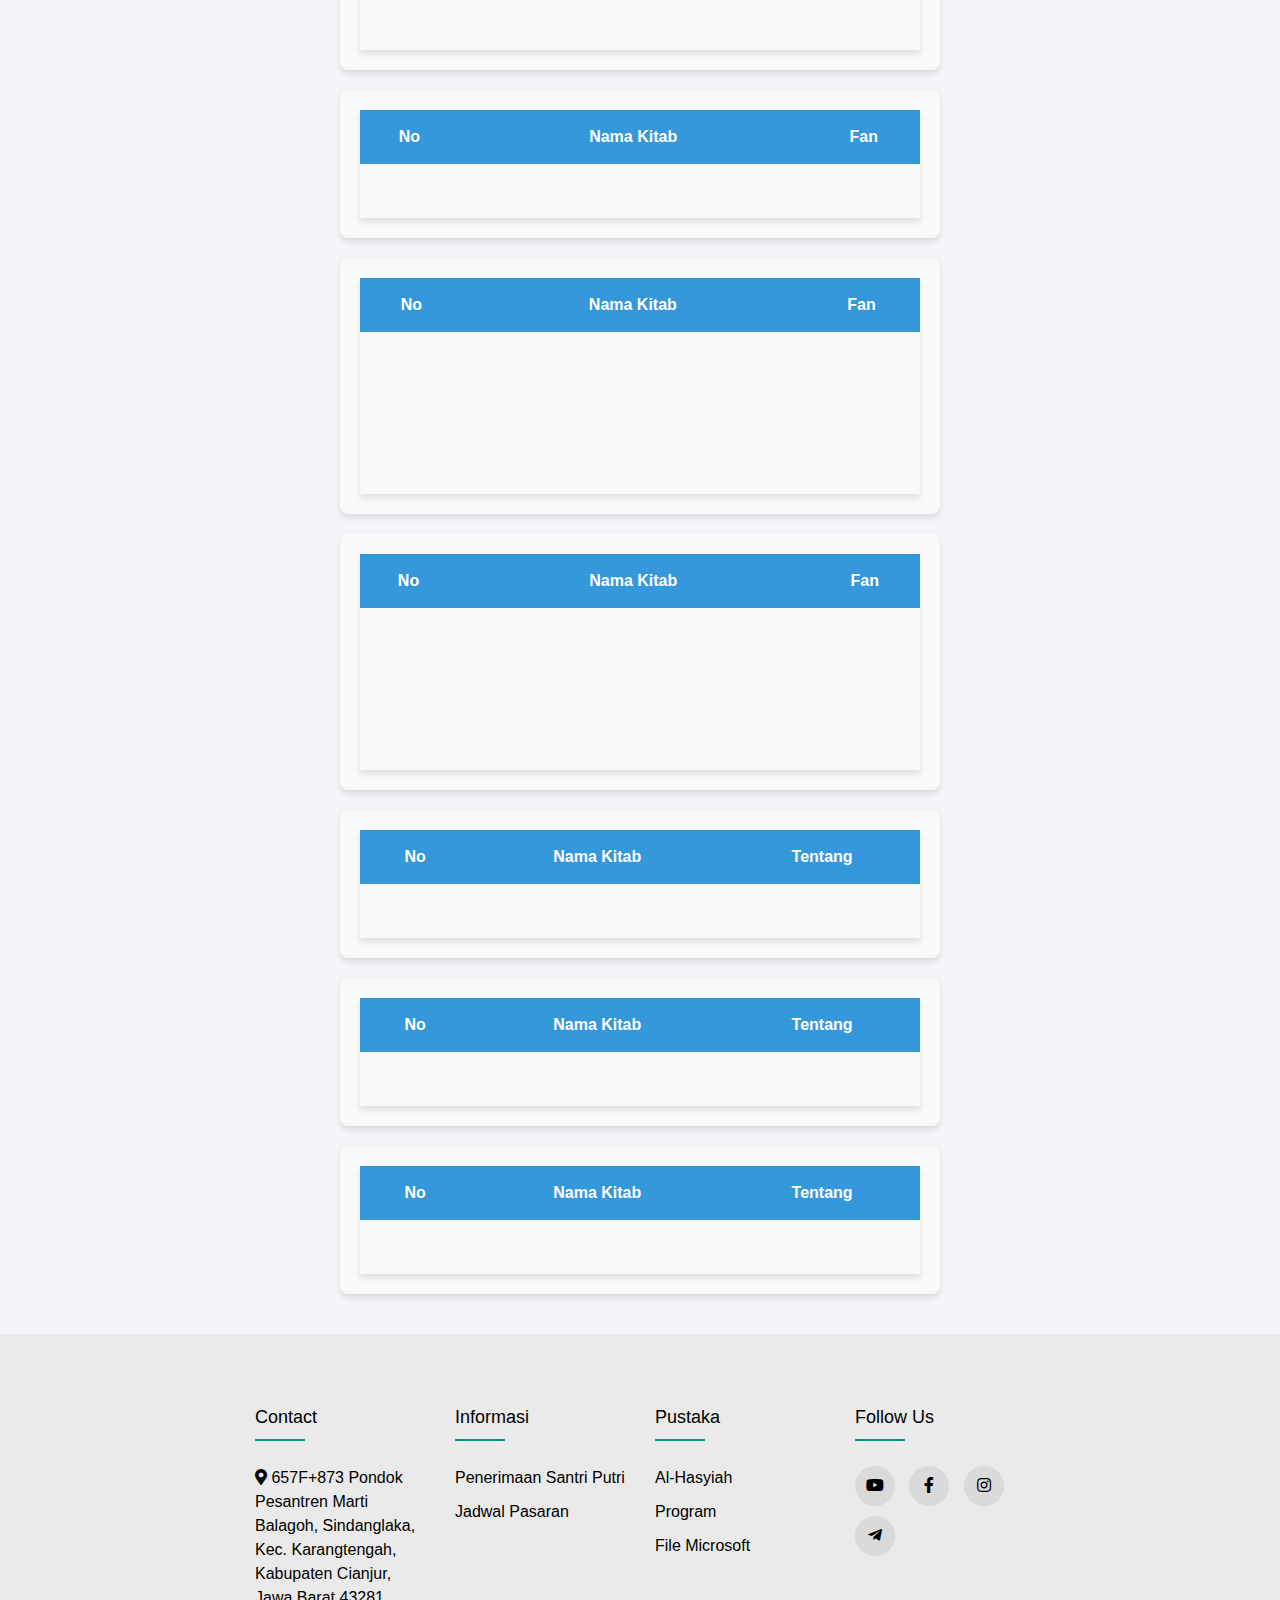
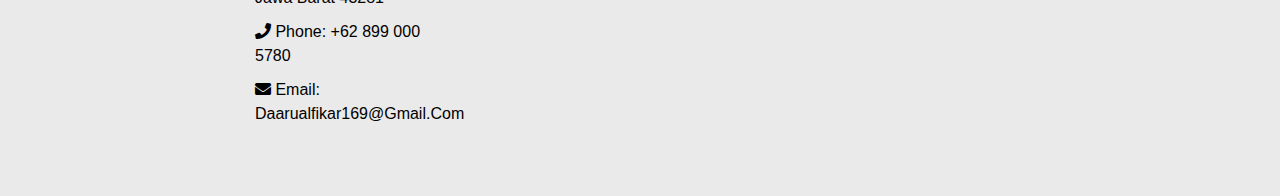
<file: Maktabah Darfik/surah-sunda.html>
<!DOCTYPE html>
<html lang="en">
<head>
    <meta charset="UTF-8">
    <meta name="viewport" content="width=device-width, initial-scale=1.0">
    <title>Kitab Surahan Sundi Darfik 169</title>
    <link rel="stylesheet" href="styles.css">
    <link rel="stylesheet" href="daftarkitab.css">
    <!-- link anime -->
    <link rel="stylesheet" href="https://unpkg.com/aos@next/dist/aos.css" />
    <!-- Load font awesome icons -->
    <link rel="stylesheet" href="https://cdnjs.cloudflare.com/ajax/libs/font-awesome/5.12.1/css/all.min.css"/>
</head>
<body>
    <header>
        <nav class="navbar">
          <div class="logo">Maktabah Darfik 169</div>
          <div class="menu-icon" onclick="toggleMenu()">☰</div>
          <div class="nav-links">
            <div class="close-icon" onclick="toggleMenu()">✖</div>
            <ul>
              <li><a href="index.html">Home</a></li>
              <li><a href="maktabah.html">Maktabah</a></li>
              <li><a href="surah-sunda.html">Surah Sunda</a></li>
              <li><a href="contact.html">Contact</a></li>
            </ul>
          </div>
        </nav>
      </header>

    <div class="divtable">
        <h1>Kitab Surahan Sunda Asli Darfik 169 Punya</h1>
       </div>
        
        <div class="daftar-isi">
          <h1 class="h1-daftarIsi sm:text-3xl text-2xl font-bold title-font mb-4 text-gray-90">Daftar Isi</h1>
       <ul class="ol-isi">
         <li class="li-isi"> <a class="scroll" 
           href="#nahwu">Nahwu</a></li>
         <li class="li-isi"> <a class="scroll" 
           href="#shorop">Shorop</a></li>
         <li class="li-isi"> <a class="scroll" 
           href="#mantiq">Mantiq Balagoh Bayan</a></li>
        <li class="li-isi"> <a class="scroll" 
           href="#usulfiqh">Usul Fiqh</a></li>
         <li class="li-isi"> <a class="scroll" 
           href="#munadzoroh">Munadzoroh</a></li>
         <li class="li-isi"> <a class="scroll" 
           href="#dll">DLL</a></li>
            </ul> 
           </div>
           <button onclick="topFunction()" id="myBtn" title="Go to top"><i class="fas fa-arrow-up"></i> </button>
           <section class="kitab-section">
            <div class="divtable" id="nahwu">
                <table>
                   <tr>
                      <th>No</th><th class="th">Nama Kitab</th><th>Fan</th>
                   </tr>
                  
                   <tr data-aos="fade-right" data-aos-duration="2000" data-aos-delay""><td>1</td> 
                   <td class="td">
                     الفية إبن مالك
                   </td> 
                   <td class="right">
                    نحو
                   </td> 
                   </tr>
                   <tr data-aos="fade-right" data-aos-duration="2000" data-aos-delay""><td>2</td> 
                   <td class="td">
                     نظم العمريطى
                   </td> 
                   <td class="right">
                    نحو
                   </td> 
                   </tr> 
                   <tr data-aos="fade-right" data-aos-duration="2000" data-aos-delay""><td>3</td> 
                   <td class="td">
                     خلاصة النحو
                   </td> 
                   <td class="right">
                    نحو
                   </td>
                   </tr> 
                   <tr data-aos="fade-right" data-aos-duration="2000" data-aos-delay""><td>4</td> 
                   <td class="td">
                     نظم ملحة الاعراب
                   </td> 
                   <td class="right">
                    نحو
                   </td> 
                   </tr>
                   <tr data-aos="fade-right" data-aos-duration="2000" data-aos-delay""><td>5</td> 
                   <td class="td">
                     سؤال مسائل النحو مع جوابها
                   </td> 
                   <td class="right">
                    نحو
                   </td>
                   </tr> 
                </table>
                 </div>
            <div class="divtable" id="shorop">
                <table>
                   <tr>
                      <th>No</th><th class="th">Nama Kitab</th><th>Fan</th>
                   </tr>
                    
                   <tr data-aos="fade-right" data-aos-duration="2000" data-aos-delay"100"><td>1</td> 
                   <td class="td">
                     نظم لامية الأفعال
                   </td> 
                   <td class="right">
                     الصرف
                   </td>
                   </tr> 
                   <tr data-aos="fade-right" data-aos-duration="2000" data-aos-delay"200"><td>2</td> 
                   <td class="td">
                     نظم المقصود (يقول)
                   </td> 
                   <td class="right">
                     الصرف
                   </td> 
                   </tr>
                </table>
                 </div>
            <div class="divtable" id="mantiq">
                <table>
                   <tr>
                      <th>No</th><th class="th">Nama Kitab</th><th>Fan</th>
                   </tr>
                  
                   <tr data-aos="fade-right" data-aos-duration="2000" data-aos-delay"200"><td>2</td> 
                     <td class="td">
                       نظم سلم المنورق
                     </td> 
                     <td class="right">
                       منطق
                     </td> 
                   </tr>
                </table>
            </div>
            <div class="divtable" id="">
                <table>
                   <tr>
                      <th>No</th><th class="th">Nama Kitab</th><th>Fan</th>
                   </tr>
                     
                   <tr data-aos="fade-right" data-aos-duration="2000" data-aos-delay"200"><td>2</td> 
                     <td class="td">
                        نظم الجوهر المكنون
                     </td> 
                     <td class="right">
                       بلاغة
                     </td> 
                   </tr>
                </table>
            </div>
            <div class="divtable" id="">
                <table>
                   <tr>
                      <th>No</th><th class="th">Nama Kitab</th><th>Fan</th>
                   </tr>
                   <tr data-aos="fade-right" data-aos-duration="2000" data-aos-delay"200"><td>2</td> 
                     <td class="td">
                     نظم القنتورى (نستعين)
                     </td> 
                     <td class="right">
                       بيان
                     </td> 
                   </tr>
                </table>
            </div>
            <div class="divtable" id="usulfiqh">
                <table>
                   <tr>
                      <th>No</th><th class="th">Nama Kitab</th><th>Fan</th>
                   </tr>
                  
                   <tr data-aos="fade-right" data-aos-duration="2000" data-aos-delay"200"><td>2</td> 
                     <td class="td">
                       نظم البيقونية
                     </td> 
                     <td class="right">
                       اصول الفقه
                     </td> 
                   </tr>
                   <tr data-aos="fade-right" data-aos-duration="2000" data-aos-delay"200"><td>2</td> 
                    <td class="td">
                       ورقات
                    </td> 
                    <td class="right">
                       اصول الفقه
                    </td> 
                  </tr>
                  <tr data-aos="fade-right" data-aos-duration="2000" data-aos-delay"200"><td>2</td> 
                    <td class="td">
                    نضم لطائف الاشارات
                    </td> 
                    <td class="right">
                        اصول الفقه
                     </td> 
                  </tr>
                </table>
            </div>
            <div class="divtable" id="munadzoroh">
                <table>
                   <tr>
                      <th>No</th><th class="th">Nama Kitab</th><th>Fan</th>
                   </tr>
                   
                   <tr data-aos="fade-right" data-aos-duration="2000" data-aos-delay"200"><td>2</td> 
                     <td class="td">
                        خلاصة طاس كبرى زاده
                     </td> 
                     <td class="right">
                         مناظرة
                     </td> 
                   </tr>
                   <tr data-aos="fade-right" data-aos-duration="2000" data-aos-delay"200"><td>1</td> 
                    <td class="td">
                     خلاصة عضدية
                    </td> 
                    <td class="right">
                        مناظرة
                    </td> 
                  </tr>
                  <tr data-aos="fade-right" data-aos-duration="2000" data-aos-delay"200"><td>1</td> 
                    <td class="td">
                       خلاص البحث والمناظرة
                    </td> 
                    <td class="right">
                        مناظرة
                    </td> 
                  </tr>
                </table>
            </div>
            <div class="divtable" id="dll">
                <table>
                   <tr>
                      <th>No</th><th class="th">Nama Kitab</th><th>Tentang</th>
                   </tr>
                  
                   <tr data-aos="fade-right" data-aos-duration="2000" data-aos-delay"200"><td>2</td> 
                     <td class="td">
                     الرشيدية
                     </td> 
                     <td class="right">
                     فاروكونن صلاة
                     </td> 
                   </tr>
                </table>
            </div>
            <div class="divtable" id="">
                <table>
                   <tr>
                      <th>No</th><th class="th">Nama Kitab</th><th>Tentang</th>
                   </tr>
                     
                   <tr data-aos="fade-right" data-aos-duration="2000" data-aos-delay"200"><td>2</td> 
                     <td class="td">
                        الفاطمة
                     </td> 
                     <td class="right">
                        هفالن تجويد
                     </td> 
                   </tr>
                </table>
            </div>
            <div class="divtable" id="">
                <table>
                   <tr>
                      <th>No</th><th class="th">Nama Kitab</th><th>Tentang</th>
                   </tr>
                     
                   <tr data-aos="fade-right" data-aos-duration="2000" data-aos-delay"200"><td>2</td> 
                     <td class="td">
                        السرورية
                     </td> 
                     <td class="right">
                        تصريفن
                     </td> 
                   </tr>
                </table>
            </div>
           
           </section>

           <footer class="footer">
            <div class="container">
              <div class="row">
                <div class="footer-col">
                  <h4> contact </h4>
                    <p class="p-information"><i class="fas fa-map-marker-alt"></i> 657F+873 Pondok Pesantren Marti Balagoh, Sindanglaka, Kec. Karangtengah, Kabupaten Cianjur, Jawa Barat 43281</p>
                    <p class="p-information"><i class="fas fa-phone"></i> Phone: <a class="a-information" href="tel:+628990005780">+62 899 000 5780</a></p>       
                    <p class="p-information"><i class="fas fa-envelope"></i> Email: <a class="a-information" href="mailto:daarualfikar169@gmail.com">daarualfikar169@gmail.com</a></p>
                </div>
                <div class="footer-col">
                  <h4> informasi </h4>
                  <ul class="ul-ft">
                    <li class="li-ft"><a href="error.html">Penerimaan Santri Putri</a></li>
                    <li class="li-ft"><a href="error.html">Jadwal Pasaran</a></li>
                  </ul>
                </div>
                <div class="footer-col">
                  <h4>Pustaka</h4>
                  <ul class="ul-ft">
                    <li class="li-ft"><a href="error.html">Al-hasyiah</a></li>
                    <li class="li-ft"><a href="error.html">Program</a></li>
                    <li class="li-ft"><a href="error.html">File Microsoft</a></li>
                  </ul>
                </div>
                <div class="footer-col">
                  <h4>follow us</h4>
                  <div class="social-links">
                    
                    <div class="col-lg-4 my-3 my-lg-0">
          <a class="btn btn-dark btn-social mx-2" href="https://youtube.com/@darfik169?si=O93qHMaWNzz9Amcr" aria-label="Youtube"><i class="fab fa-youtube"></i></a>
          <a class="btn btn-dark btn-social mx-2" href="https://www.facebook.com/groups/126850537363738/?ref=share&mibextid=NSMWBT" aria-label="Facebook"><i class="fab fa-facebook-f"></i></a>
          <a class="btn btn-dark btn-social mx-2" href="https://www.instagram.com/maktabahdarfik169?utm_source=ig_web_button_share_sheet&igsh=ZDNlZDc0MzIxNw==" aria-label="LinkedIn"><i class="fab fa-instagram"></i></a>
          <a class="btn btn-dark btn-social mx-2" href="error.html" aria-label="Tiktok"><i class="fab fa-telegram-plane"></i></a>
                           </div>
                          
                  </div>
                </div>
              </div>
            </div>
         </footer> 
    
          <a
            href="https://wa.me/628990005780?text=Assalamualaikum%20Admin%20Maktabah%20Darfik169"
            class="whatsapp-button"
            target="_blank"
            rel="noopener noreferrer"
          >
            Chat WhatsApp
          </a>
      </main>
         <script src="https://unpkg.com/aos@next/dist/aos.js"></script>
         <script>
           AOS.init({
             once: true,
           });
         </script>
      <script src="scripts.js"></script>   
</body>
</html>
</file>
<file: Maktabah Darfik/daftarkitab.css>
html {
  scroll-behavior: smooth;
}
.divtable {
  background-color: #f9f9f9;
  padding: 20px;
  border-radius: 8px;
  box-shadow: 0px 4px 6px rgba(0, 0, 0, 0.1);
  max-width: 600px;
  margin: 20px auto;
} 

.daftar-isi {
  background-color: #f9f9f9;
  padding: 20px;
  border-radius: 8px;
  box-shadow: 0px 4px 6px rgba(0, 0, 0, 0.1);
  max-width: 600px;
  margin: 20px auto;
}

.h1-daftar-isi {
  color: #333;
  text-align: center;
  margin-bottom: 10px;
}

.ol-isi {
  list-style: none;
  padding: 0;
}

.li-isi {
  margin: 10px 0;
  padding: 10px;
  background: #ffffff;
  border-radius: 4px;
  box-shadow: 0px 2px 4px rgba(0, 0, 0, 0.1);
  transition: background 0.3s;
}

.li-isi:hover {
  background: #e2e8f0;
}

.li-isi a {
  text-decoration: none;
  color: #007bff;
  font-weight: bold;
  display: block;
  padding: 5px;
}

.li-isi a:hover {
  color: #0056b3;
}



.pTglPembuatan {
  margin-top: 30px;
  color: #6c757d; 
  font-size: 13px;
} /* foto judul */

header.masthead {
  padding-top: 10rem;
  padding-bottom: 20rem;
  background-image: url("logo.png");
  background-repeat: no-repeat;
  background-attachment: scroll;
  background-position: center center;
  background-size: cover;
  margin-top: 10px;
  margin-bottom: 10px;
  justify-content: center;
  background-color: #f4f4f9;
} 
 @media only screen and (max-width: 320px) {
  header.masthead {
   padding-top: 8rem;
   padding-bottom: 16rem;
   }
 } 
 @media only screen and (max-width: 375px) {
  header.masthead {
   padding-top: 9rem;
   padding-bottom: 18rem;
   }
 } 

 
 /*keterangan foto */
.keteranganFoto {
  color: #6c757d;
  font-size: 13px;
  margin-left: 1px;
} /* daftar isi */
.li-is .scroll {
  text-decoration: none;
  color: #000 ;
}
.li-is {
  margin-bottom: 15px;
}
/* scroll keatas */
#myBtn {
  display: none;
  position: fixed; 
  bottom: 150px;  
  right: 30px; 
  z-index: 99; 
  border: none; 
  outline: none; 
  background-color: #4982c0; 
  color: #e6dbdb; 
  cursor: pointer; 
  padding: 10px; 
  border-radius: 10px; 
  font-size: 18px; 
}
.none {
  display: none;
} /*daftar isi */
.elemen {
  background-image: linear-gradient(to right, red, yellow);
  transition: background-image 0.5s ease-in-out;
}
.elemen:hover {
  background-image: linear-gradient(to right, blue, green);
}
hr {
  border: none;
  border-top: 5px solid;
  width: 30%;
  margin-bottom: 10px;
  color: #009788;
  margin-left: 8px;
}
 .ol-is{
  margin-left: 40px;
} /* judul */
.judul {
  margin-top: 120px;
  text-align: center;
  margin-left: 4%;
  margin-right: 4%;
  font-size: 10px;
}
 @media only screen and (max-width: 600px) {
   .judul {
     font-size: 15px;
   }
 }
 .divBacaJuga {
  margin-top: 0px;
  background-color: #eaeaea;
  margin: 5% 30% 5% 5%;
  border-radius: 0% ;
  font-size: 14px;
}
 .divBacaJuga .h1BacaJuga {
  margin-left: 9px;
  padding-top: 10px;
  font-size: 20px;
 }
 .divBacaJuga  .pBacaJuga {
  margin-left: 9px;
  padding-top: 10px;
  font-size: 20px;
 } /* article 1 (isi) */
.all-articel {
  margin-top: 70px;
  padding: 5px;
  background-color: #fff;
  margin: 4% 4%;
}
 @media only screen and (max-width: 600px) {
   .all-articel {
     margin: 5%;
   }
 }
.all-articel > .h1-articel {
  margin-left: 9px;
  padding-top: 10px;
  font-size: 20px;
}

.all-articel > .p-articel {
  margin: 10px;
  font-size: 10px;
}
 @media only screen and (max-width: 600px) {
.all-articel > .p-articel {
  font-size: 15px;
  }
} /* article 2 (pemberitahuan) */
.all-articel2 {
  margin-top: 0px;
  padding: 5px;
  background-color: #f2f2f2;
  margin: 6% 6%;
}
 @media only screen and (max-width: 600px) {
   .all-articel2 {
     margin: 10%;
   }
 }
.all-articel2 > .h1-articel2 {
  margin-left: 9px;
  padding-top: 10px;
  font-size: 18px;
}

.all-articel2 > .h2-articel2 {
  margin: 10px;
  font-size: 10px;
}
.h2-articel2 .a-articel2 {
  text-decoration: none;
  color: #009788;
}
 @media only screen and (max-width: 600px) {
.all-articel2 > .h2-articel2 {
  font-size: 16px;
  }
} /* article 3 (pemberitahuan) */
.all-articel3 {
  margin-top: 70px;
  padding: 5px;
  background-color: #f2f2f2;
  margin: 4% 4%;
}
 @media only screen and (max-width: 600px) {
   .all-articel3 {
     margin: 5%;
   }
 }
.dark-mode .all-articel3 {
  background-color: #202c33;
  color: #eaeaea;
}
.all-articel3 > .h1-articel3 {
  margin-left: 9px;
  padding-top: 10px;
  font-size: 20px;
}

.all-articel3 > .p-articel3 {
  margin: 10px;
  font-size: 10px;
}
 @media only screen and (max-width: 600px) {
.all-articel3 > .p-articel3 {
  font-size: 15px;
  }
}
          /* mengatur bagian table */
 
 table {
    border-collapse: collapse;
    width: 100%;
    background-color: #f9f9f9;
    box-shadow: 0 4px 6px rgba(0, 0, 0, 0.1);
  }
  .dark-mode table {
    background-color: #222;
  }
  th, td {
    padding: 15px;
    text-align: center;
  }
  .th {
    text-align: center;
  }
  .td {
    text-align: center;
  }
  td {
    text-align: center;
  }
  .right {
    text-align: center;
    max-width: 50px;
  }
  @media only screen and (max-width: 600px) {
    .right {
      max-width: 100px;
    }
  }
  .left {
    text-align: left;
  }
  .fan {
    max-width: 50px;
  }
  th {
    background-color: #3498DB;/*#06B51C*/
    color: white;
  }
  .dark-mode th {
    background-color: #202c33;
  }
  .dark-mode tr {
    color: #fff;
  }
  tr:nth-child(even) {
    background-color: #f2f2f2;
  }
  .dark-mode tr:nth-child(even) {
    background-color: #234;
  }
  tr:hover {
    background-color: #AED6F1;
    transform: scale(1.01);
    transition: background-color 0.3s ease-in-out, transform 0.3s ease-in-out;
  }
  .dark-mode tr:hover {
    background-color: #111;
  }
  /*link DM instagram*/
  .a-link-web {
  text-decoration: none; 
  background-color: #009788;
  color: white;
}
.dark-mode .a-link-web {
  background-color: #3E8DA8;
}
</file>
<file: Maktabah Darfik/styles.css>
/* Reset */
body, ul, li {
    margin: 0;
    padding: 0;
    list-style: none;
  }
  
  body {
    font-family: Arial, sans-serif;
    background-color: #f4f4f9;
    color: #333;
    line-height: 1.6;
  }
  
  header {
    background-color: #00796b;
    color: white;
    padding: 10px 20px;
    box-shadow: 0px 2px 4px rgba(0, 0, 0, 0.1);
}

.navbar {
    display: flex;
    justify-content: space-between;
    align-items: center;
    position: relative;
}

.logo {
    font-size: 20px;
    font-weight: bold;
}

.nav-links {
    display: flex;
    flex-direction: column;
    position: fixed;
    top: 0;
    right: -300px;
    width: 250px;
    height: 100%;
    background-color: rgba(0, 121, 107, 0.95); /* Transparan hijau */
    padding: 20px;
    box-shadow: 2px 0 5px rgba(0, 0, 0, 0.1);
    transition: right 0.3s ease-in-out;
}

.nav-links.active {
    right: 0; /* Menu muncul saat active */
}

.nav-links ul {
    margin-top: 40px;
    list-style: none;
    padding: 0;
}

.nav-links li {
    margin-bottom: 20px;
}

.nav-links li a {
    color: white;
    text-decoration: none;
    font-size: 18px;
    font-weight: bold;
}

.nav-links li a:hover {
    color: #2eb48c;
}

.menu-icon {
    display: block;
    font-size: 30px;
    cursor: pointer;
    color: white;
}

.close-icon {
    display: block;
    font-size: 25px;
    cursor: pointer;
    color: white;
    align-self: flex-end;
    margin-bottom: 10px;
}

/* Responsif untuk Tablet dan Lebih Besar */
@media (min-width: 768px) {
    .nav-links {
        position: static;
        display: flex;
        flex-direction: row;
        align-items: center;
        background: none;
        height: auto;
        width: auto;
        box-shadow: none;
        padding: 0;
    }

    .nav-links ul {
        display: flex;
        flex-direction: row;
        margin: 0;
    }

    .nav-links li {
        margin: 0 15px;
    }

    .nav-links li a {
        color: white;
        font-size: 16px;
    }

    .menu-icon {
        display: none;
    }

    .close-icon {
        display: none;
    }
}

  
  /* Main Content */
  main {
    padding: 10px;
    text-align: center;
  }
  
  main h1 {
    font-size: 2.5rem;
    margin-bottom: 10px;
    color: #00796b;
  }
  @media (max-width: 340px){
    main h1 {
      font-size: 1.3rem;
    }
  }
  
  @media (max-width: 375px){
    main h1 {
      font-size: 1.5rem;
    }
  }
  @media (max-width: 4255px){
    main h1 {
      font-size: 1.8rem;
    }
  }
/* Daftar Kitab */
.kitab-section {
    margin: 40px 0;
    text-align: center;
  }
  
  .kitab-section h2 {
    font-size: 1.8rem;
    color: #00796b;
    margin-bottom: 20px;
  }
  
  .kitab-list {
    display: inline-block;
    text-align: left;
    padding: 0;
    margin: 0;
    list-style: none;
  }
  
  .kitab-list li {
    font-size: 1.2rem;
    color: #333;
    margin-bottom: 10px;
  }
  
  /* Tombol WhatsApp */
  .whatsapp-button {
    display: inline-block;
    position: fixed;
    bottom: 20px;
    right: 20px;
    background-color: #25d366;
    color: white;
    font-size: 16px;
    font-weight: bold;
    padding: 10px 20px;
    border-radius: 50px;
    text-decoration: none;
    box-shadow: 0px 4px 6px rgba(0, 0, 0, 0.2);
    transition: background-color 0.3s ease;
  }
  
  .whatsapp-button:hover {
    background-color: #1ebe57;
  }
  .btn-masuk {
    background: linear-gradient(45deg, #00796b, #004d40);
    color: white;
    font-size: 18px;
    font-weight: bold;
    padding: 12px 24px;
    border: none;
    border-radius: 8px;
    cursor: pointer;
    transition: all 0.3s ease-in-out;
    box-shadow: 0px 4px 10px rgba(0, 0, 0, 0.2);
    margin-top: 20px;
}
.btn-masuk a {
  color: #f4f4f9;
  text-decoration: none;
}
.btn-masuk:hover {
    background: linear-gradient(45deg, #004d40, #00796b);
    transform: translateY(-3px);
    box-shadow: 0px 6px 12px rgba(0, 0, 0, 0.3);
}

.btn-masuk:active {
    transform: translateY(1px);
    box-shadow: 0px 2px 6px rgba(0, 0, 0, 0.2);
}
.divtable h1 {
  color: #00796b;
}
.daftar-isi .h1-daftarIsi {
  color: rgb(23, 23, 99);
}
/*BAGIAN FOOUTER*/

@import url('https://fonts.googleapis.com/css2?family=Poppins:wght@300;400;500;600;700&display=swap');

body{
	line-height: 1.5;
}
*{
	margin:0;
	padding:0;
	box-sizing: border-box;
}
.container{
	max-width: 800px;
	margin:auto;
}
.row{
	display: flex;
	flex-wrap: wrap;
}
.ul-ft{
	list-style: none;
}
.footer {
  background-color: #eaeaea;
  padding: 70px 0;
}
.dark-mode .footer{
	background-color: #202c33;/*#3E8DA8 #075e54*/
}
.footer-col{
   width: 25%;
   padding: 0 15px;
   text-align: left;
}
.footer-col h4{
	font-size: 18px;
	color: #000000;
	text-transform: capitalize;
	margin-bottom: 35px;
	font-weight: 500;
	position: relative;
}
.dark-mode .footer-col h4 {
  color: #ffffff;
}

.footer-col h4::before {
	content: '';
	position: absolute;
	left:0;
	bottom: -10px;
	background-color: #009788;
	height: 2px;
	box-sizing: border-box;
	width: 50px;
} 
.dark-mode .footer-col h4::before {
  background-color: #e91e63;
}
.footer-col .ul-ft .li-ft:not(:last-child){
	margin-bottom: 10px;
}
.footer-col .p-information:not(:last-child){
	margin-bottom: 10px;
}
.footer-col .ul-ft .li-ft a{
	font-size: 16px;
	text-transform: capitalize;
	color: #000000;
	text-decoration: none;
	font-weight: 300;
	color: #000000;
	display: block;
	transition: all 0.3s ease;
}
.dark-mode .footer-col .ul-ft .li-ft a {
  color: #ffffff;
  color: #bbbbbb;
}
.footer-col .p-information {
	font-size: 16px;
	text-transform: capitalize;
	color: #000000;
	text-decoration: none;
	font-weight: 300;
	color: #000000;
	display: block;
	transition: all 0.3s ease;
}
.dark-mode .footer-col .p-information {
  color:#ffffff;
  color:#bbbbbb;
}
.footer-col .a-information{
  color: #000000;
  text-decoration: none;
}
.dark-mode .footer-col .a-information {
  color: #bbbbbb;
}
.footer-col .ul-ft .li-ft a:hover{
	color: #000000;
	padding-left: 8px;
}
.dark-mode .footer-col .ul-ft .li-ft a:hover {
  color: #ffffff;
}
.footer-col .social-links a{
	display: inline-block;
	height: 40px;
	width: 40px;
	background-color: rgba(155,155,155,0.2);
	margin:0 10px 10px 0;
	text-align: center;
	line-height: 40px;
	border-radius: 50%;
	color: #000000;
	transition: all 0.5s ease;
}
.dark-mode .footer-col .social-links a {
  background-color: rgba(255,255,255,0.2);
  color: #ffffff;
}
.footer-col .social-links a:hover{
	color: #ffffff;
	background-color: #009788;
}
.dark-mode .footer-col .social-links a:hover {
  color: #212121;
  background-color: #ffffff;
}
.copyright-pustka {
  color: #000000;
}
.dark-mode .copyright-pustka {
  color: #ffffff;
}

/*responsive*/
@media(max-width: 767px){
  .footer-col{
    width: 50%;
    margin-bottom: 30px;
}
}
@media(max-width: 574px){
  .footer-col{
    width: 100%;
}
}

/*BAGIAN FOOUTER SAMPAI SINI*/
</file>
